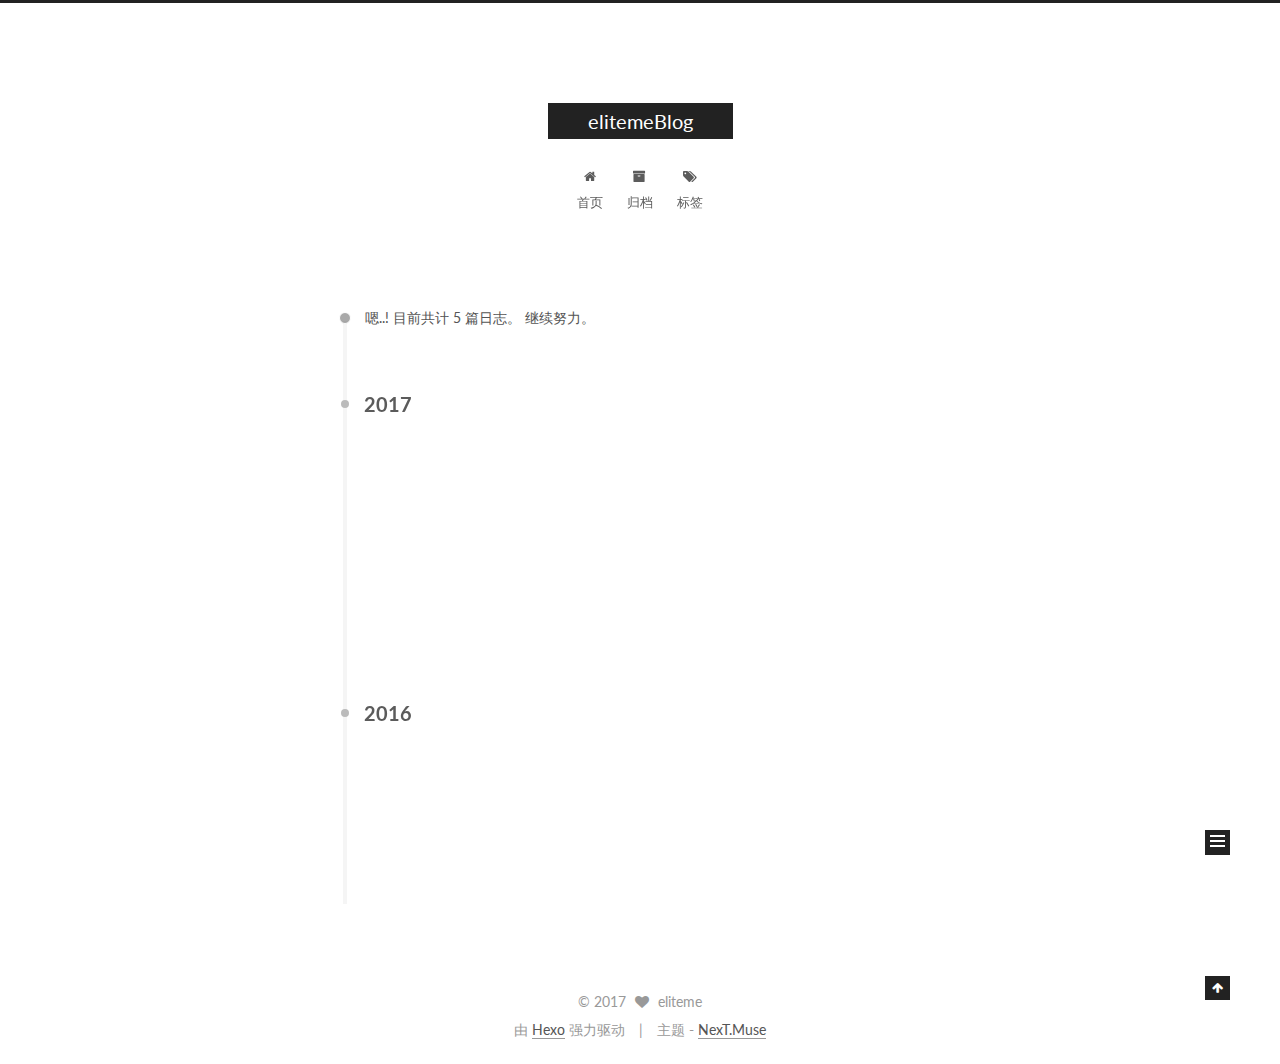
<file: archives/index.html>
<!doctype html>



  


<html class="theme-next muse use-motion" lang="zh-Hans">
<head>
  <meta charset="UTF-8"/>
<meta http-equiv="X-UA-Compatible" content="IE=edge" />
<meta name="viewport" content="width=device-width, initial-scale=1, maximum-scale=1"/>



<meta http-equiv="Cache-Control" content="no-transform" />
<meta http-equiv="Cache-Control" content="no-siteapp" />












  
  
  <link href="/lib/fancybox/source/jquery.fancybox.css?v=2.1.5" rel="stylesheet" type="text/css" />




  
  
  
  

  
    
    
  

  

  

  

  

  
    
    
    <link href="//fonts.googleapis.com/css?family=Lato:300,300italic,400,400italic,700,700italic&subset=latin,latin-ext" rel="stylesheet" type="text/css">
  






<link href="/lib/font-awesome/css/font-awesome.min.css?v=4.6.2" rel="stylesheet" type="text/css" />

<link href="/css/main.css?v=5.1.0" rel="stylesheet" type="text/css" />


  <meta name="keywords" content="Hexo, NexT" />








  <link rel="shortcut icon" type="image/x-icon" href="/favicon.ico?v=5.1.0" />






<meta property="og:type" content="website">
<meta property="og:title" content="elitemeBlog">
<meta property="og:url" content="https://eliteme.github.io/archives/index.html">
<meta property="og:site_name" content="elitemeBlog">
<meta name="twitter:card" content="summary">
<meta name="twitter:title" content="elitemeBlog">



<script type="text/javascript" id="hexo.configurations">
  var NexT = window.NexT || {};
  var CONFIG = {
    root: '/',
    scheme: 'Muse',
    sidebar: {"position":"left","display":"post"},
    fancybox: true,
    motion: true,
    duoshuo: {
      userId: '0',
      author: '博主'
    },
    algolia: {
      applicationID: '',
      apiKey: '',
      indexName: '',
      hits: {"per_page":10},
      labels: {"input_placeholder":"Search for Posts","hits_empty":"We didn't find any results for the search: ${query}","hits_stats":"${hits} results found in ${time} ms"}
    }
  };
</script>



  <link rel="canonical" href="https://eliteme.github.io/archives/"/>





  <title> 归档 | elitemeBlog </title>
</head>

<body itemscope itemtype="http://schema.org/WebPage" lang="zh-Hans">

  










  
  
    
  

  <div class="container one-collumn sidebar-position-left  page-archive  ">
    <div class="headband"></div>

    <header id="header" class="header" itemscope itemtype="http://schema.org/WPHeader">
      <div class="header-inner"><div class="site-meta ">
  

  <div class="custom-logo-site-title">
    <a href="/"  class="brand" rel="start">
      <span class="logo-line-before"><i></i></span>
      <span class="site-title">elitemeBlog</span>
      <span class="logo-line-after"><i></i></span>
    </a>
  </div>
  <p class="site-subtitle"></p>
</div>

<div class="site-nav-toggle">
  <button>
    <span class="btn-bar"></span>
    <span class="btn-bar"></span>
    <span class="btn-bar"></span>
  </button>
</div>

<nav class="site-nav">
  

  
    <ul id="menu" class="menu">
      
        
        <li class="menu-item menu-item-home">
          <a href="/" rel="section">
            
              <i class="menu-item-icon fa fa-fw fa-home"></i> <br />
            
            首页
          </a>
        </li>
      
        
        <li class="menu-item menu-item-archives">
          <a href="/archives" rel="section">
            
              <i class="menu-item-icon fa fa-fw fa-archive"></i> <br />
            
            归档
          </a>
        </li>
      
        
        <li class="menu-item menu-item-tags">
          <a href="/tags" rel="section">
            
              <i class="menu-item-icon fa fa-fw fa-tags"></i> <br />
            
            标签
          </a>
        </li>
      

      
    </ul>
  

  
</nav>



 </div>
    </header>

    <main id="main" class="main">
      <div class="main-inner">
        <div class="content-wrap">
          <div id="content" class="content">
            

  <section id="posts" class="posts-collapse">
    <span class="archive-move-on"></span>

    <span class="archive-page-counter">
      
      
      
        
      
      嗯..! 目前共计 5 篇日志。 继续努力。
    </span>

    

      
      
      

      
        
        <div class="collection-title">
          <h2 class="archive-year motion-element" id="archive-year-2017">2017</h2>
        </div>
      
      

      

  <article class="post post-type-normal" itemscope itemtype="http://schema.org/Article">
    <header class="post-header">

      <h1 class="post-title">
        
            <a class="post-title-link" href="/2017/01/05/POP3收取邮件/" itemprop="url">
              
                <span itemprop="name">POP3收取邮件</span>
              
            </a>
        
      </h1>

      <div class="post-meta">
        <time class="post-time" itemprop="dateCreated"
              datetime="2017-01-05T18:16:53+08:00"
              content="2017-01-05" >
          01-05
        </time>
      </div>

    </header>
  </article>



    

      
      
      

      
      

      

  <article class="post post-type-normal" itemscope itemtype="http://schema.org/Article">
    <header class="post-header">

      <h1 class="post-title">
        
            <a class="post-title-link" href="/2017/01/05/SMTP发送邮件/" itemprop="url">
              
                <span itemprop="name">SMTP发送邮件</span>
              
            </a>
        
      </h1>

      <div class="post-meta">
        <time class="post-time" itemprop="dateCreated"
              datetime="2017-01-05T17:31:27+08:00"
              content="2017-01-05" >
          01-05
        </time>
      </div>

    </header>
  </article>



    

      
      
      

      
      

      

  <article class="post post-type-normal" itemscope itemtype="http://schema.org/Article">
    <header class="post-header">

      <h1 class="post-title">
        
            <a class="post-title-link" href="/2017/01/05/网络编程/" itemprop="url">
              
                <span itemprop="name">网络编程</span>
              
            </a>
        
      </h1>

      <div class="post-meta">
        <time class="post-time" itemprop="dateCreated"
              datetime="2017-01-05T15:18:28+08:00"
              content="2017-01-05" >
          01-05
        </time>
      </div>

    </header>
  </article>



    

      
      
      

      
        
        <div class="collection-title">
          <h2 class="archive-year motion-element" id="archive-year-2016">2016</h2>
        </div>
      
      

      

  <article class="post post-type-normal" itemscope itemtype="http://schema.org/Article">
    <header class="post-header">

      <h1 class="post-title">
        
            <a class="post-title-link" href="/2016/12/20/测试-1/" itemprop="url">
              
                <span itemprop="name">测试</span>
              
            </a>
        
      </h1>

      <div class="post-meta">
        <time class="post-time" itemprop="dateCreated"
              datetime="2016-12-20T13:49:27+08:00"
              content="2016-12-20" >
          12-20
        </time>
      </div>

    </header>
  </article>



    

      
      
      

      
      

      

  <article class="post post-type-normal" itemscope itemtype="http://schema.org/Article">
    <header class="post-header">

      <h1 class="post-title">
        
            <a class="post-title-link" href="/2016/12/20/hello-world/" itemprop="url">
              
                <span itemprop="name">Hello World</span>
              
            </a>
        
      </h1>

      <div class="post-meta">
        <time class="post-time" itemprop="dateCreated"
              datetime="2016-12-20T10:55:43+08:00"
              content="2016-12-20" >
          12-20
        </time>
      </div>

    </header>
  </article>



    

  </section>

  



          </div>
          


          

        </div>
        
          
  
  <div class="sidebar-toggle">
    <div class="sidebar-toggle-line-wrap">
      <span class="sidebar-toggle-line sidebar-toggle-line-first"></span>
      <span class="sidebar-toggle-line sidebar-toggle-line-middle"></span>
      <span class="sidebar-toggle-line sidebar-toggle-line-last"></span>
    </div>
  </div>

  <aside id="sidebar" class="sidebar">
    <div class="sidebar-inner">

      

      

      <section class="site-overview sidebar-panel sidebar-panel-active">
        <div class="site-author motion-element" itemprop="author" itemscope itemtype="http://schema.org/Person">
          <img class="site-author-image" itemprop="image"
               src="/images/avatar.gif"
               alt="eliteme" />
          <p class="site-author-name" itemprop="name">eliteme</p>
          <p class="site-description motion-element" itemprop="description"></p>
        </div>
        <nav class="site-state motion-element">
          <div class="site-state-item site-state-posts">
            <a href="/archives">
              <span class="site-state-item-count">5</span>
              <span class="site-state-item-name">日志</span>
            </a>
          </div>

          

          

        </nav>

        

        <div class="links-of-author motion-element">
          
        </div>

        
        

        
        

        


      </section>

      

    </div>
  </aside>


        
      </div>
    </main>

    <footer id="footer" class="footer">
      <div class="footer-inner">
        <div class="copyright" >
  
  &copy; 
  <span itemprop="copyrightYear">2017</span>
  <span class="with-love">
    <i class="fa fa-heart"></i>
  </span>
  <span class="author" itemprop="copyrightHolder">eliteme</span>
</div>


<div class="powered-by">
  由 <a class="theme-link" href="https://hexo.io">Hexo</a> 强力驱动
</div>

<div class="theme-info">
  主题 -
  <a class="theme-link" href="https://github.com/iissnan/hexo-theme-next">
    NexT.Muse
  </a>
</div>


        

        
      </div>
    </footer>

    <div class="back-to-top">
      <i class="fa fa-arrow-up"></i>
    </div>
  </div>

  

<script type="text/javascript">
  if (Object.prototype.toString.call(window.Promise) !== '[object Function]') {
    window.Promise = null;
  }
</script>









  



  
  <script type="text/javascript" src="/lib/jquery/index.js?v=2.1.3"></script>

  
  <script type="text/javascript" src="/lib/fastclick/lib/fastclick.min.js?v=1.0.6"></script>

  
  <script type="text/javascript" src="/lib/jquery_lazyload/jquery.lazyload.js?v=1.9.7"></script>

  
  <script type="text/javascript" src="/lib/velocity/velocity.min.js?v=1.2.1"></script>

  
  <script type="text/javascript" src="/lib/velocity/velocity.ui.min.js?v=1.2.1"></script>

  
  <script type="text/javascript" src="/lib/fancybox/source/jquery.fancybox.pack.js?v=2.1.5"></script>


  


  <script type="text/javascript" src="/js/src/utils.js?v=5.1.0"></script>

  <script type="text/javascript" src="/js/src/motion.js?v=5.1.0"></script>



  
  

  
  
    <script type="text/javascript" id="motion.page.archive">
      $('.archive-year').velocity('transition.slideLeftIn');
    </script>
  


  


  <script type="text/javascript" src="/js/src/bootstrap.js?v=5.1.0"></script>



  



  




	




  
  

  

  

  

  


</body>
</html>
</file>
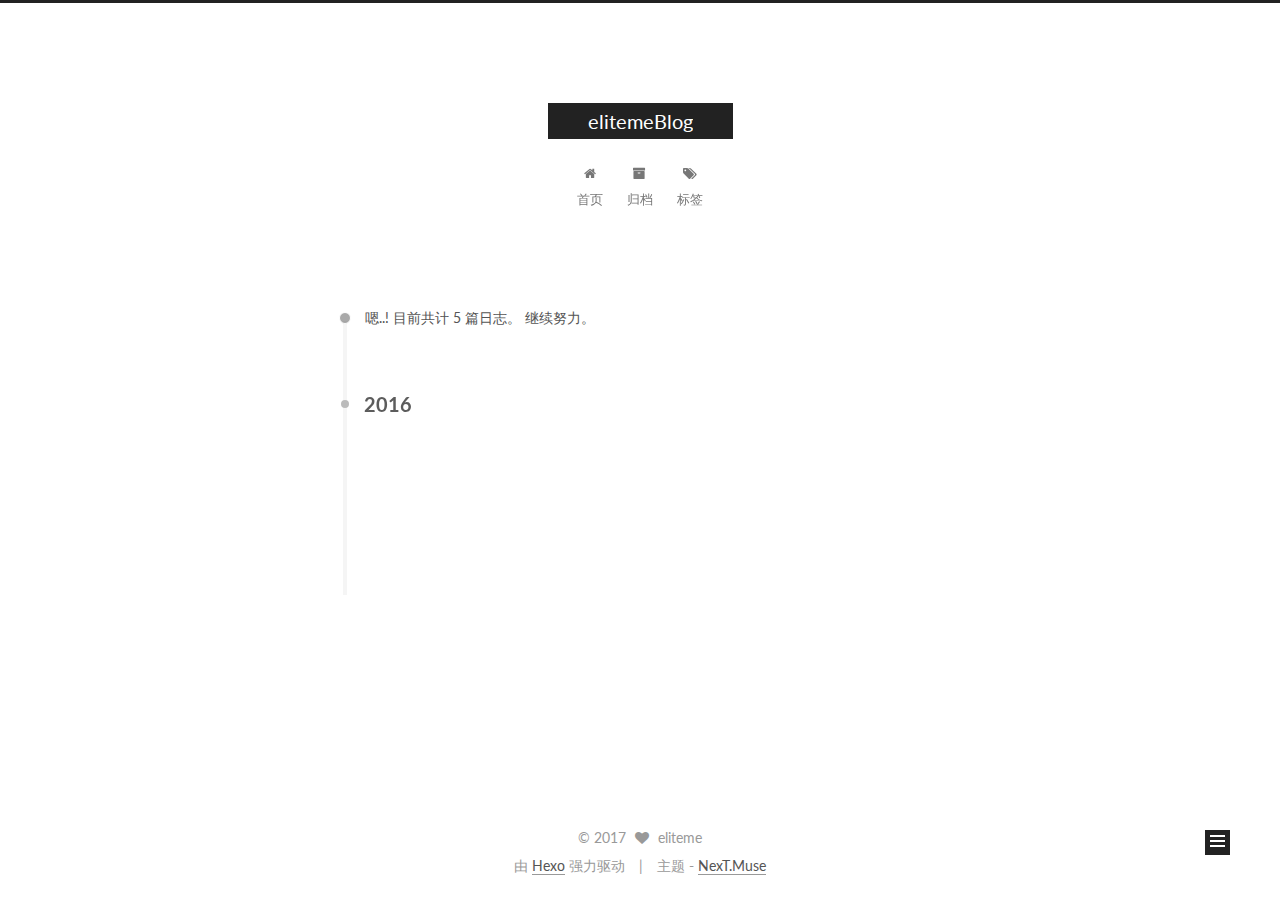
<file: archives/2016/index.html>
<!doctype html>



  


<html class="theme-next muse use-motion" lang="zh-Hans">
<head>
  <meta charset="UTF-8"/>
<meta http-equiv="X-UA-Compatible" content="IE=edge" />
<meta name="viewport" content="width=device-width, initial-scale=1, maximum-scale=1"/>



<meta http-equiv="Cache-Control" content="no-transform" />
<meta http-equiv="Cache-Control" content="no-siteapp" />












  
  
  <link href="/lib/fancybox/source/jquery.fancybox.css?v=2.1.5" rel="stylesheet" type="text/css" />




  
  
  
  

  
    
    
  

  

  

  

  

  
    
    
    <link href="//fonts.googleapis.com/css?family=Lato:300,300italic,400,400italic,700,700italic&subset=latin,latin-ext" rel="stylesheet" type="text/css">
  






<link href="/lib/font-awesome/css/font-awesome.min.css?v=4.6.2" rel="stylesheet" type="text/css" />

<link href="/css/main.css?v=5.1.0" rel="stylesheet" type="text/css" />


  <meta name="keywords" content="Hexo, NexT" />








  <link rel="shortcut icon" type="image/x-icon" href="/favicon.ico?v=5.1.0" />






<meta property="og:type" content="website">
<meta property="og:title" content="elitemeBlog">
<meta property="og:url" content="https://eliteme.github.io/archives/2016/index.html">
<meta property="og:site_name" content="elitemeBlog">
<meta name="twitter:card" content="summary">
<meta name="twitter:title" content="elitemeBlog">



<script type="text/javascript" id="hexo.configurations">
  var NexT = window.NexT || {};
  var CONFIG = {
    root: '/',
    scheme: 'Muse',
    sidebar: {"position":"left","display":"post"},
    fancybox: true,
    motion: true,
    duoshuo: {
      userId: '0',
      author: '博主'
    },
    algolia: {
      applicationID: '',
      apiKey: '',
      indexName: '',
      hits: {"per_page":10},
      labels: {"input_placeholder":"Search for Posts","hits_empty":"We didn't find any results for the search: ${query}","hits_stats":"${hits} results found in ${time} ms"}
    }
  };
</script>



  <link rel="canonical" href="https://eliteme.github.io/archives/2016/"/>





  <title> 归档 | elitemeBlog </title>
</head>

<body itemscope itemtype="http://schema.org/WebPage" lang="zh-Hans">

  










  
  
    
  

  <div class="container one-collumn sidebar-position-left  page-archive  ">
    <div class="headband"></div>

    <header id="header" class="header" itemscope itemtype="http://schema.org/WPHeader">
      <div class="header-inner"><div class="site-meta ">
  

  <div class="custom-logo-site-title">
    <a href="/"  class="brand" rel="start">
      <span class="logo-line-before"><i></i></span>
      <span class="site-title">elitemeBlog</span>
      <span class="logo-line-after"><i></i></span>
    </a>
  </div>
  <p class="site-subtitle"></p>
</div>

<div class="site-nav-toggle">
  <button>
    <span class="btn-bar"></span>
    <span class="btn-bar"></span>
    <span class="btn-bar"></span>
  </button>
</div>

<nav class="site-nav">
  

  
    <ul id="menu" class="menu">
      
        
        <li class="menu-item menu-item-home">
          <a href="/" rel="section">
            
              <i class="menu-item-icon fa fa-fw fa-home"></i> <br />
            
            首页
          </a>
        </li>
      
        
        <li class="menu-item menu-item-archives">
          <a href="/archives" rel="section">
            
              <i class="menu-item-icon fa fa-fw fa-archive"></i> <br />
            
            归档
          </a>
        </li>
      
        
        <li class="menu-item menu-item-tags">
          <a href="/tags" rel="section">
            
              <i class="menu-item-icon fa fa-fw fa-tags"></i> <br />
            
            标签
          </a>
        </li>
      

      
    </ul>
  

  
</nav>



 </div>
    </header>

    <main id="main" class="main">
      <div class="main-inner">
        <div class="content-wrap">
          <div id="content" class="content">
            

  <section id="posts" class="posts-collapse">
    <span class="archive-move-on"></span>

    <span class="archive-page-counter">
      
      
      
        
      
      嗯..! 目前共计 5 篇日志。 继续努力。
    </span>

    

      
      
      

      
        
        <div class="collection-title">
          <h2 class="archive-year motion-element" id="archive-year-2016">2016</h2>
        </div>
      
      

      

  <article class="post post-type-normal" itemscope itemtype="http://schema.org/Article">
    <header class="post-header">

      <h1 class="post-title">
        
            <a class="post-title-link" href="/2016/12/20/测试-1/" itemprop="url">
              
                <span itemprop="name">测试</span>
              
            </a>
        
      </h1>

      <div class="post-meta">
        <time class="post-time" itemprop="dateCreated"
              datetime="2016-12-20T13:49:27+08:00"
              content="2016-12-20" >
          12-20
        </time>
      </div>

    </header>
  </article>



    

      
      
      

      
      

      

  <article class="post post-type-normal" itemscope itemtype="http://schema.org/Article">
    <header class="post-header">

      <h1 class="post-title">
        
            <a class="post-title-link" href="/2016/12/20/hello-world/" itemprop="url">
              
                <span itemprop="name">Hello World</span>
              
            </a>
        
      </h1>

      <div class="post-meta">
        <time class="post-time" itemprop="dateCreated"
              datetime="2016-12-20T10:55:43+08:00"
              content="2016-12-20" >
          12-20
        </time>
      </div>

    </header>
  </article>



    

  </section>

  



          </div>
          


          

        </div>
        
          
  
  <div class="sidebar-toggle">
    <div class="sidebar-toggle-line-wrap">
      <span class="sidebar-toggle-line sidebar-toggle-line-first"></span>
      <span class="sidebar-toggle-line sidebar-toggle-line-middle"></span>
      <span class="sidebar-toggle-line sidebar-toggle-line-last"></span>
    </div>
  </div>

  <aside id="sidebar" class="sidebar">
    <div class="sidebar-inner">

      

      

      <section class="site-overview sidebar-panel sidebar-panel-active">
        <div class="site-author motion-element" itemprop="author" itemscope itemtype="http://schema.org/Person">
          <img class="site-author-image" itemprop="image"
               src="/images/avatar.gif"
               alt="eliteme" />
          <p class="site-author-name" itemprop="name">eliteme</p>
          <p class="site-description motion-element" itemprop="description"></p>
        </div>
        <nav class="site-state motion-element">
          <div class="site-state-item site-state-posts">
            <a href="/archives">
              <span class="site-state-item-count">5</span>
              <span class="site-state-item-name">日志</span>
            </a>
          </div>

          

          

        </nav>

        

        <div class="links-of-author motion-element">
          
        </div>

        
        

        
        

        


      </section>

      

    </div>
  </aside>


        
      </div>
    </main>

    <footer id="footer" class="footer">
      <div class="footer-inner">
        <div class="copyright" >
  
  &copy; 
  <span itemprop="copyrightYear">2017</span>
  <span class="with-love">
    <i class="fa fa-heart"></i>
  </span>
  <span class="author" itemprop="copyrightHolder">eliteme</span>
</div>


<div class="powered-by">
  由 <a class="theme-link" href="https://hexo.io">Hexo</a> 强力驱动
</div>

<div class="theme-info">
  主题 -
  <a class="theme-link" href="https://github.com/iissnan/hexo-theme-next">
    NexT.Muse
  </a>
</div>


        

        
      </div>
    </footer>

    <div class="back-to-top">
      <i class="fa fa-arrow-up"></i>
    </div>
  </div>

  

<script type="text/javascript">
  if (Object.prototype.toString.call(window.Promise) !== '[object Function]') {
    window.Promise = null;
  }
</script>









  



  
  <script type="text/javascript" src="/lib/jquery/index.js?v=2.1.3"></script>

  
  <script type="text/javascript" src="/lib/fastclick/lib/fastclick.min.js?v=1.0.6"></script>

  
  <script type="text/javascript" src="/lib/jquery_lazyload/jquery.lazyload.js?v=1.9.7"></script>

  
  <script type="text/javascript" src="/lib/velocity/velocity.min.js?v=1.2.1"></script>

  
  <script type="text/javascript" src="/lib/velocity/velocity.ui.min.js?v=1.2.1"></script>

  
  <script type="text/javascript" src="/lib/fancybox/source/jquery.fancybox.pack.js?v=2.1.5"></script>


  


  <script type="text/javascript" src="/js/src/utils.js?v=5.1.0"></script>

  <script type="text/javascript" src="/js/src/motion.js?v=5.1.0"></script>



  
  

  
  
    <script type="text/javascript" id="motion.page.archive">
      $('.archive-year').velocity('transition.slideLeftIn');
    </script>
  


  


  <script type="text/javascript" src="/js/src/bootstrap.js?v=5.1.0"></script>



  



  




	




  
  

  

  

  

  


</body>
</html>
</file>
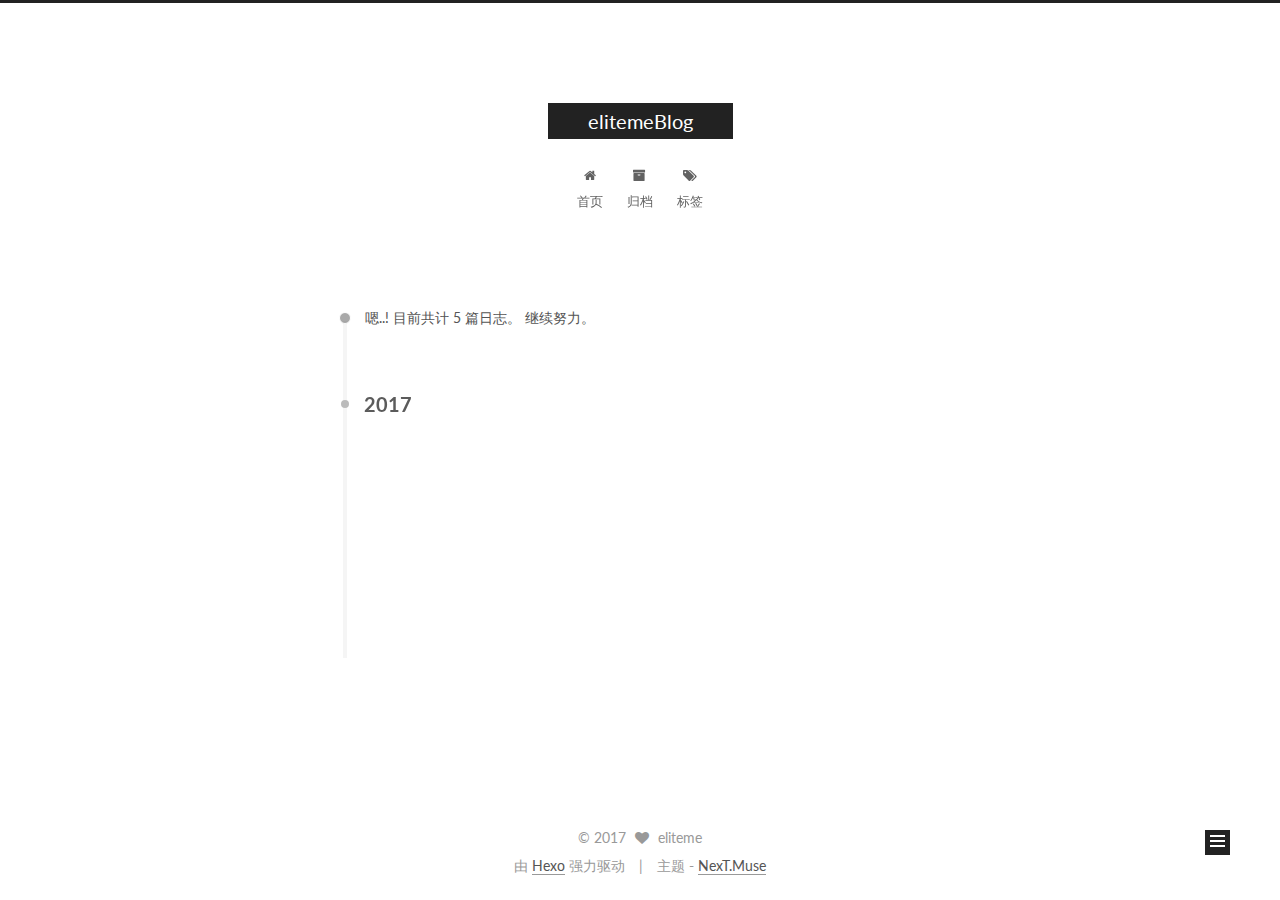
<file: archives/2017/index.html>
<!doctype html>



  


<html class="theme-next muse use-motion" lang="zh-Hans">
<head>
  <meta charset="UTF-8"/>
<meta http-equiv="X-UA-Compatible" content="IE=edge" />
<meta name="viewport" content="width=device-width, initial-scale=1, maximum-scale=1"/>



<meta http-equiv="Cache-Control" content="no-transform" />
<meta http-equiv="Cache-Control" content="no-siteapp" />












  
  
  <link href="/lib/fancybox/source/jquery.fancybox.css?v=2.1.5" rel="stylesheet" type="text/css" />




  
  
  
  

  
    
    
  

  

  

  

  

  
    
    
    <link href="//fonts.googleapis.com/css?family=Lato:300,300italic,400,400italic,700,700italic&subset=latin,latin-ext" rel="stylesheet" type="text/css">
  






<link href="/lib/font-awesome/css/font-awesome.min.css?v=4.6.2" rel="stylesheet" type="text/css" />

<link href="/css/main.css?v=5.1.0" rel="stylesheet" type="text/css" />


  <meta name="keywords" content="Hexo, NexT" />








  <link rel="shortcut icon" type="image/x-icon" href="/favicon.ico?v=5.1.0" />






<meta property="og:type" content="website">
<meta property="og:title" content="elitemeBlog">
<meta property="og:url" content="https://eliteme.github.io/archives/2017/index.html">
<meta property="og:site_name" content="elitemeBlog">
<meta name="twitter:card" content="summary">
<meta name="twitter:title" content="elitemeBlog">



<script type="text/javascript" id="hexo.configurations">
  var NexT = window.NexT || {};
  var CONFIG = {
    root: '/',
    scheme: 'Muse',
    sidebar: {"position":"left","display":"post"},
    fancybox: true,
    motion: true,
    duoshuo: {
      userId: '0',
      author: '博主'
    },
    algolia: {
      applicationID: '',
      apiKey: '',
      indexName: '',
      hits: {"per_page":10},
      labels: {"input_placeholder":"Search for Posts","hits_empty":"We didn't find any results for the search: ${query}","hits_stats":"${hits} results found in ${time} ms"}
    }
  };
</script>



  <link rel="canonical" href="https://eliteme.github.io/archives/2017/"/>





  <title> 归档 | elitemeBlog </title>
</head>

<body itemscope itemtype="http://schema.org/WebPage" lang="zh-Hans">

  










  
  
    
  

  <div class="container one-collumn sidebar-position-left  page-archive  ">
    <div class="headband"></div>

    <header id="header" class="header" itemscope itemtype="http://schema.org/WPHeader">
      <div class="header-inner"><div class="site-meta ">
  

  <div class="custom-logo-site-title">
    <a href="/"  class="brand" rel="start">
      <span class="logo-line-before"><i></i></span>
      <span class="site-title">elitemeBlog</span>
      <span class="logo-line-after"><i></i></span>
    </a>
  </div>
  <p class="site-subtitle"></p>
</div>

<div class="site-nav-toggle">
  <button>
    <span class="btn-bar"></span>
    <span class="btn-bar"></span>
    <span class="btn-bar"></span>
  </button>
</div>

<nav class="site-nav">
  

  
    <ul id="menu" class="menu">
      
        
        <li class="menu-item menu-item-home">
          <a href="/" rel="section">
            
              <i class="menu-item-icon fa fa-fw fa-home"></i> <br />
            
            首页
          </a>
        </li>
      
        
        <li class="menu-item menu-item-archives">
          <a href="/archives" rel="section">
            
              <i class="menu-item-icon fa fa-fw fa-archive"></i> <br />
            
            归档
          </a>
        </li>
      
        
        <li class="menu-item menu-item-tags">
          <a href="/tags" rel="section">
            
              <i class="menu-item-icon fa fa-fw fa-tags"></i> <br />
            
            标签
          </a>
        </li>
      

      
    </ul>
  

  
</nav>



 </div>
    </header>

    <main id="main" class="main">
      <div class="main-inner">
        <div class="content-wrap">
          <div id="content" class="content">
            

  <section id="posts" class="posts-collapse">
    <span class="archive-move-on"></span>

    <span class="archive-page-counter">
      
      
      
        
      
      嗯..! 目前共计 5 篇日志。 继续努力。
    </span>

    

      
      
      

      
        
        <div class="collection-title">
          <h2 class="archive-year motion-element" id="archive-year-2017">2017</h2>
        </div>
      
      

      

  <article class="post post-type-normal" itemscope itemtype="http://schema.org/Article">
    <header class="post-header">

      <h1 class="post-title">
        
            <a class="post-title-link" href="/2017/01/05/POP3收取邮件/" itemprop="url">
              
                <span itemprop="name">POP3收取邮件</span>
              
            </a>
        
      </h1>

      <div class="post-meta">
        <time class="post-time" itemprop="dateCreated"
              datetime="2017-01-05T18:16:53+08:00"
              content="2017-01-05" >
          01-05
        </time>
      </div>

    </header>
  </article>



    

      
      
      

      
      

      

  <article class="post post-type-normal" itemscope itemtype="http://schema.org/Article">
    <header class="post-header">

      <h1 class="post-title">
        
            <a class="post-title-link" href="/2017/01/05/SMTP发送邮件/" itemprop="url">
              
                <span itemprop="name">SMTP发送邮件</span>
              
            </a>
        
      </h1>

      <div class="post-meta">
        <time class="post-time" itemprop="dateCreated"
              datetime="2017-01-05T17:31:27+08:00"
              content="2017-01-05" >
          01-05
        </time>
      </div>

    </header>
  </article>



    

      
      
      

      
      

      

  <article class="post post-type-normal" itemscope itemtype="http://schema.org/Article">
    <header class="post-header">

      <h1 class="post-title">
        
            <a class="post-title-link" href="/2017/01/05/网络编程/" itemprop="url">
              
                <span itemprop="name">网络编程</span>
              
            </a>
        
      </h1>

      <div class="post-meta">
        <time class="post-time" itemprop="dateCreated"
              datetime="2017-01-05T15:18:28+08:00"
              content="2017-01-05" >
          01-05
        </time>
      </div>

    </header>
  </article>



    

  </section>

  



          </div>
          


          

        </div>
        
          
  
  <div class="sidebar-toggle">
    <div class="sidebar-toggle-line-wrap">
      <span class="sidebar-toggle-line sidebar-toggle-line-first"></span>
      <span class="sidebar-toggle-line sidebar-toggle-line-middle"></span>
      <span class="sidebar-toggle-line sidebar-toggle-line-last"></span>
    </div>
  </div>

  <aside id="sidebar" class="sidebar">
    <div class="sidebar-inner">

      

      

      <section class="site-overview sidebar-panel sidebar-panel-active">
        <div class="site-author motion-element" itemprop="author" itemscope itemtype="http://schema.org/Person">
          <img class="site-author-image" itemprop="image"
               src="/images/avatar.gif"
               alt="eliteme" />
          <p class="site-author-name" itemprop="name">eliteme</p>
          <p class="site-description motion-element" itemprop="description"></p>
        </div>
        <nav class="site-state motion-element">
          <div class="site-state-item site-state-posts">
            <a href="/archives">
              <span class="site-state-item-count">5</span>
              <span class="site-state-item-name">日志</span>
            </a>
          </div>

          

          

        </nav>

        

        <div class="links-of-author motion-element">
          
        </div>

        
        

        
        

        


      </section>

      

    </div>
  </aside>


        
      </div>
    </main>

    <footer id="footer" class="footer">
      <div class="footer-inner">
        <div class="copyright" >
  
  &copy; 
  <span itemprop="copyrightYear">2017</span>
  <span class="with-love">
    <i class="fa fa-heart"></i>
  </span>
  <span class="author" itemprop="copyrightHolder">eliteme</span>
</div>


<div class="powered-by">
  由 <a class="theme-link" href="https://hexo.io">Hexo</a> 强力驱动
</div>

<div class="theme-info">
  主题 -
  <a class="theme-link" href="https://github.com/iissnan/hexo-theme-next">
    NexT.Muse
  </a>
</div>


        

        
      </div>
    </footer>

    <div class="back-to-top">
      <i class="fa fa-arrow-up"></i>
    </div>
  </div>

  

<script type="text/javascript">
  if (Object.prototype.toString.call(window.Promise) !== '[object Function]') {
    window.Promise = null;
  }
</script>









  



  
  <script type="text/javascript" src="/lib/jquery/index.js?v=2.1.3"></script>

  
  <script type="text/javascript" src="/lib/fastclick/lib/fastclick.min.js?v=1.0.6"></script>

  
  <script type="text/javascript" src="/lib/jquery_lazyload/jquery.lazyload.js?v=1.9.7"></script>

  
  <script type="text/javascript" src="/lib/velocity/velocity.min.js?v=1.2.1"></script>

  
  <script type="text/javascript" src="/lib/velocity/velocity.ui.min.js?v=1.2.1"></script>

  
  <script type="text/javascript" src="/lib/fancybox/source/jquery.fancybox.pack.js?v=2.1.5"></script>


  


  <script type="text/javascript" src="/js/src/utils.js?v=5.1.0"></script>

  <script type="text/javascript" src="/js/src/motion.js?v=5.1.0"></script>



  
  

  
  
    <script type="text/javascript" id="motion.page.archive">
      $('.archive-year').velocity('transition.slideLeftIn');
    </script>
  


  


  <script type="text/javascript" src="/js/src/bootstrap.js?v=5.1.0"></script>



  



  




	




  
  

  

  

  

  


</body>
</html>
</file>
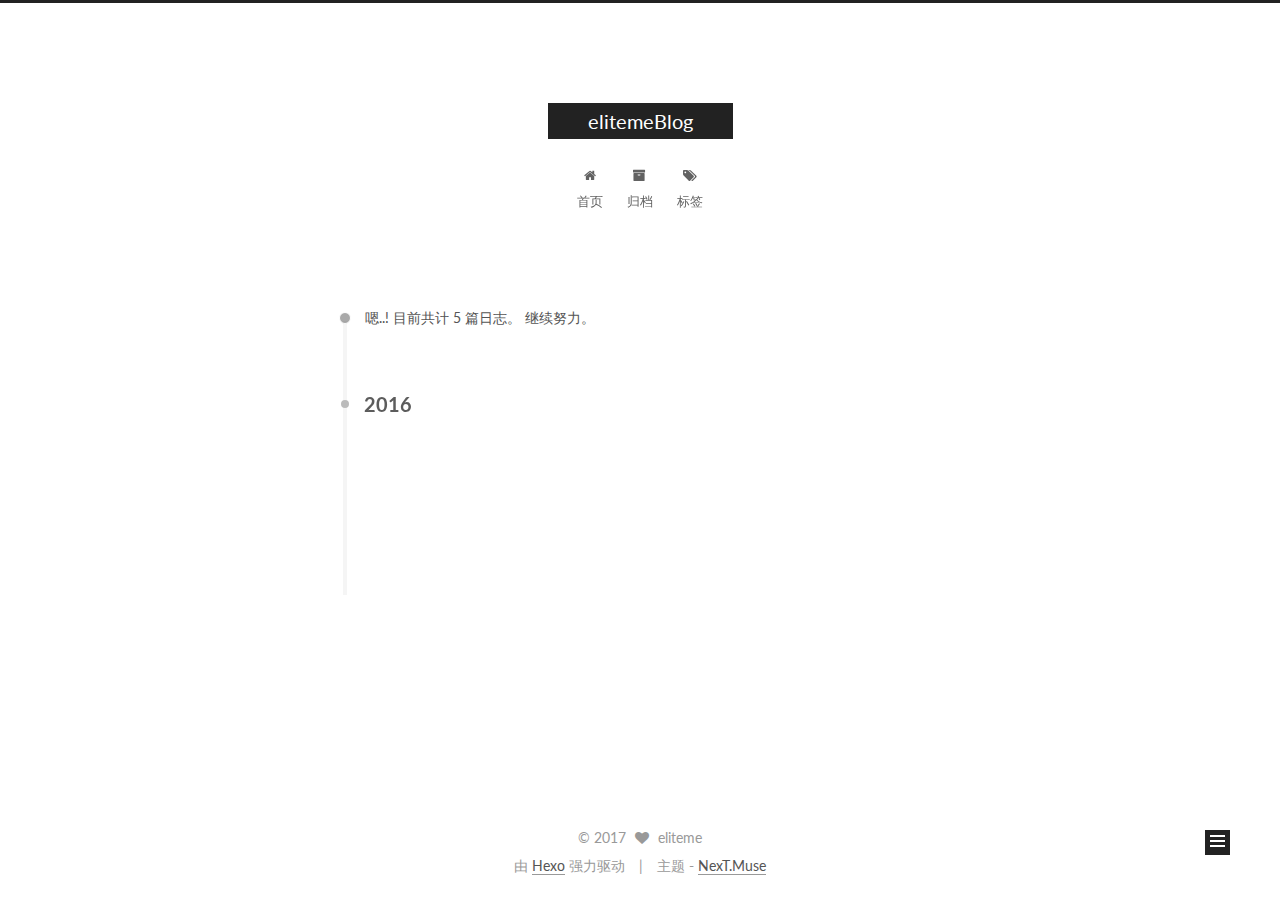
<file: archives/2016/12/index.html>
<!doctype html>



  


<html class="theme-next muse use-motion" lang="zh-Hans">
<head>
  <meta charset="UTF-8"/>
<meta http-equiv="X-UA-Compatible" content="IE=edge" />
<meta name="viewport" content="width=device-width, initial-scale=1, maximum-scale=1"/>



<meta http-equiv="Cache-Control" content="no-transform" />
<meta http-equiv="Cache-Control" content="no-siteapp" />












  
  
  <link href="/lib/fancybox/source/jquery.fancybox.css?v=2.1.5" rel="stylesheet" type="text/css" />




  
  
  
  

  
    
    
  

  

  

  

  

  
    
    
    <link href="//fonts.googleapis.com/css?family=Lato:300,300italic,400,400italic,700,700italic&subset=latin,latin-ext" rel="stylesheet" type="text/css">
  






<link href="/lib/font-awesome/css/font-awesome.min.css?v=4.6.2" rel="stylesheet" type="text/css" />

<link href="/css/main.css?v=5.1.0" rel="stylesheet" type="text/css" />


  <meta name="keywords" content="Hexo, NexT" />








  <link rel="shortcut icon" type="image/x-icon" href="/favicon.ico?v=5.1.0" />






<meta property="og:type" content="website">
<meta property="og:title" content="elitemeBlog">
<meta property="og:url" content="https://eliteme.github.io/archives/2016/12/index.html">
<meta property="og:site_name" content="elitemeBlog">
<meta name="twitter:card" content="summary">
<meta name="twitter:title" content="elitemeBlog">



<script type="text/javascript" id="hexo.configurations">
  var NexT = window.NexT || {};
  var CONFIG = {
    root: '/',
    scheme: 'Muse',
    sidebar: {"position":"left","display":"post"},
    fancybox: true,
    motion: true,
    duoshuo: {
      userId: '0',
      author: '博主'
    },
    algolia: {
      applicationID: '',
      apiKey: '',
      indexName: '',
      hits: {"per_page":10},
      labels: {"input_placeholder":"Search for Posts","hits_empty":"We didn't find any results for the search: ${query}","hits_stats":"${hits} results found in ${time} ms"}
    }
  };
</script>



  <link rel="canonical" href="https://eliteme.github.io/archives/2016/12/"/>





  <title> 归档 | elitemeBlog </title>
</head>

<body itemscope itemtype="http://schema.org/WebPage" lang="zh-Hans">

  










  
  
    
  

  <div class="container one-collumn sidebar-position-left  page-archive  ">
    <div class="headband"></div>

    <header id="header" class="header" itemscope itemtype="http://schema.org/WPHeader">
      <div class="header-inner"><div class="site-meta ">
  

  <div class="custom-logo-site-title">
    <a href="/"  class="brand" rel="start">
      <span class="logo-line-before"><i></i></span>
      <span class="site-title">elitemeBlog</span>
      <span class="logo-line-after"><i></i></span>
    </a>
  </div>
  <p class="site-subtitle"></p>
</div>

<div class="site-nav-toggle">
  <button>
    <span class="btn-bar"></span>
    <span class="btn-bar"></span>
    <span class="btn-bar"></span>
  </button>
</div>

<nav class="site-nav">
  

  
    <ul id="menu" class="menu">
      
        
        <li class="menu-item menu-item-home">
          <a href="/" rel="section">
            
              <i class="menu-item-icon fa fa-fw fa-home"></i> <br />
            
            首页
          </a>
        </li>
      
        
        <li class="menu-item menu-item-archives">
          <a href="/archives" rel="section">
            
              <i class="menu-item-icon fa fa-fw fa-archive"></i> <br />
            
            归档
          </a>
        </li>
      
        
        <li class="menu-item menu-item-tags">
          <a href="/tags" rel="section">
            
              <i class="menu-item-icon fa fa-fw fa-tags"></i> <br />
            
            标签
          </a>
        </li>
      

      
    </ul>
  

  
</nav>



 </div>
    </header>

    <main id="main" class="main">
      <div class="main-inner">
        <div class="content-wrap">
          <div id="content" class="content">
            

  <section id="posts" class="posts-collapse">
    <span class="archive-move-on"></span>

    <span class="archive-page-counter">
      
      
      
        
      
      嗯..! 目前共计 5 篇日志。 继续努力。
    </span>

    

      
      
      

      
        
        <div class="collection-title">
          <h2 class="archive-year motion-element" id="archive-year-2016">2016</h2>
        </div>
      
      

      

  <article class="post post-type-normal" itemscope itemtype="http://schema.org/Article">
    <header class="post-header">

      <h1 class="post-title">
        
            <a class="post-title-link" href="/2016/12/20/测试-1/" itemprop="url">
              
                <span itemprop="name">测试</span>
              
            </a>
        
      </h1>

      <div class="post-meta">
        <time class="post-time" itemprop="dateCreated"
              datetime="2016-12-20T13:49:27+08:00"
              content="2016-12-20" >
          12-20
        </time>
      </div>

    </header>
  </article>



    

      
      
      

      
      

      

  <article class="post post-type-normal" itemscope itemtype="http://schema.org/Article">
    <header class="post-header">

      <h1 class="post-title">
        
            <a class="post-title-link" href="/2016/12/20/hello-world/" itemprop="url">
              
                <span itemprop="name">Hello World</span>
              
            </a>
        
      </h1>

      <div class="post-meta">
        <time class="post-time" itemprop="dateCreated"
              datetime="2016-12-20T10:55:43+08:00"
              content="2016-12-20" >
          12-20
        </time>
      </div>

    </header>
  </article>



    

  </section>

  



          </div>
          


          

        </div>
        
          
  
  <div class="sidebar-toggle">
    <div class="sidebar-toggle-line-wrap">
      <span class="sidebar-toggle-line sidebar-toggle-line-first"></span>
      <span class="sidebar-toggle-line sidebar-toggle-line-middle"></span>
      <span class="sidebar-toggle-line sidebar-toggle-line-last"></span>
    </div>
  </div>

  <aside id="sidebar" class="sidebar">
    <div class="sidebar-inner">

      

      

      <section class="site-overview sidebar-panel sidebar-panel-active">
        <div class="site-author motion-element" itemprop="author" itemscope itemtype="http://schema.org/Person">
          <img class="site-author-image" itemprop="image"
               src="/images/avatar.gif"
               alt="eliteme" />
          <p class="site-author-name" itemprop="name">eliteme</p>
          <p class="site-description motion-element" itemprop="description"></p>
        </div>
        <nav class="site-state motion-element">
          <div class="site-state-item site-state-posts">
            <a href="/archives">
              <span class="site-state-item-count">5</span>
              <span class="site-state-item-name">日志</span>
            </a>
          </div>

          

          

        </nav>

        

        <div class="links-of-author motion-element">
          
        </div>

        
        

        
        

        


      </section>

      

    </div>
  </aside>


        
      </div>
    </main>

    <footer id="footer" class="footer">
      <div class="footer-inner">
        <div class="copyright" >
  
  &copy; 
  <span itemprop="copyrightYear">2017</span>
  <span class="with-love">
    <i class="fa fa-heart"></i>
  </span>
  <span class="author" itemprop="copyrightHolder">eliteme</span>
</div>


<div class="powered-by">
  由 <a class="theme-link" href="https://hexo.io">Hexo</a> 强力驱动
</div>

<div class="theme-info">
  主题 -
  <a class="theme-link" href="https://github.com/iissnan/hexo-theme-next">
    NexT.Muse
  </a>
</div>


        

        
      </div>
    </footer>

    <div class="back-to-top">
      <i class="fa fa-arrow-up"></i>
    </div>
  </div>

  

<script type="text/javascript">
  if (Object.prototype.toString.call(window.Promise) !== '[object Function]') {
    window.Promise = null;
  }
</script>









  



  
  <script type="text/javascript" src="/lib/jquery/index.js?v=2.1.3"></script>

  
  <script type="text/javascript" src="/lib/fastclick/lib/fastclick.min.js?v=1.0.6"></script>

  
  <script type="text/javascript" src="/lib/jquery_lazyload/jquery.lazyload.js?v=1.9.7"></script>

  
  <script type="text/javascript" src="/lib/velocity/velocity.min.js?v=1.2.1"></script>

  
  <script type="text/javascript" src="/lib/velocity/velocity.ui.min.js?v=1.2.1"></script>

  
  <script type="text/javascript" src="/lib/fancybox/source/jquery.fancybox.pack.js?v=2.1.5"></script>


  


  <script type="text/javascript" src="/js/src/utils.js?v=5.1.0"></script>

  <script type="text/javascript" src="/js/src/motion.js?v=5.1.0"></script>



  
  

  
  
    <script type="text/javascript" id="motion.page.archive">
      $('.archive-year').velocity('transition.slideLeftIn');
    </script>
  


  


  <script type="text/javascript" src="/js/src/bootstrap.js?v=5.1.0"></script>



  



  




	




  
  

  

  

  

  


</body>
</html>
</file>
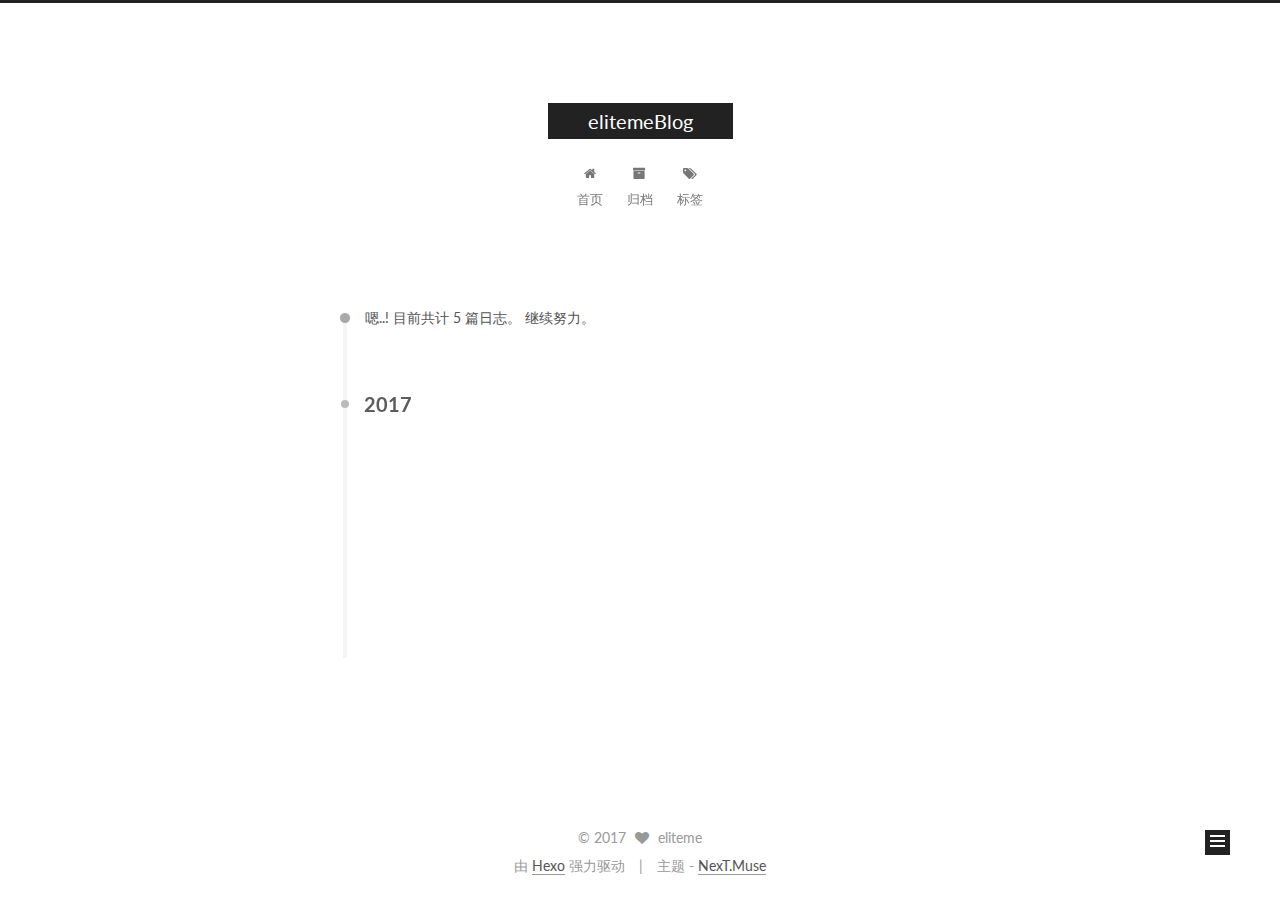
<file: archives/2017/01/index.html>
<!doctype html>



  


<html class="theme-next muse use-motion" lang="zh-Hans">
<head>
  <meta charset="UTF-8"/>
<meta http-equiv="X-UA-Compatible" content="IE=edge" />
<meta name="viewport" content="width=device-width, initial-scale=1, maximum-scale=1"/>



<meta http-equiv="Cache-Control" content="no-transform" />
<meta http-equiv="Cache-Control" content="no-siteapp" />












  
  
  <link href="/lib/fancybox/source/jquery.fancybox.css?v=2.1.5" rel="stylesheet" type="text/css" />




  
  
  
  

  
    
    
  

  

  

  

  

  
    
    
    <link href="//fonts.googleapis.com/css?family=Lato:300,300italic,400,400italic,700,700italic&subset=latin,latin-ext" rel="stylesheet" type="text/css">
  






<link href="/lib/font-awesome/css/font-awesome.min.css?v=4.6.2" rel="stylesheet" type="text/css" />

<link href="/css/main.css?v=5.1.0" rel="stylesheet" type="text/css" />


  <meta name="keywords" content="Hexo, NexT" />








  <link rel="shortcut icon" type="image/x-icon" href="/favicon.ico?v=5.1.0" />






<meta property="og:type" content="website">
<meta property="og:title" content="elitemeBlog">
<meta property="og:url" content="https://eliteme.github.io/archives/2017/01/index.html">
<meta property="og:site_name" content="elitemeBlog">
<meta name="twitter:card" content="summary">
<meta name="twitter:title" content="elitemeBlog">



<script type="text/javascript" id="hexo.configurations">
  var NexT = window.NexT || {};
  var CONFIG = {
    root: '/',
    scheme: 'Muse',
    sidebar: {"position":"left","display":"post"},
    fancybox: true,
    motion: true,
    duoshuo: {
      userId: '0',
      author: '博主'
    },
    algolia: {
      applicationID: '',
      apiKey: '',
      indexName: '',
      hits: {"per_page":10},
      labels: {"input_placeholder":"Search for Posts","hits_empty":"We didn't find any results for the search: ${query}","hits_stats":"${hits} results found in ${time} ms"}
    }
  };
</script>



  <link rel="canonical" href="https://eliteme.github.io/archives/2017/01/"/>





  <title> 归档 | elitemeBlog </title>
</head>

<body itemscope itemtype="http://schema.org/WebPage" lang="zh-Hans">

  










  
  
    
  

  <div class="container one-collumn sidebar-position-left  page-archive  ">
    <div class="headband"></div>

    <header id="header" class="header" itemscope itemtype="http://schema.org/WPHeader">
      <div class="header-inner"><div class="site-meta ">
  

  <div class="custom-logo-site-title">
    <a href="/"  class="brand" rel="start">
      <span class="logo-line-before"><i></i></span>
      <span class="site-title">elitemeBlog</span>
      <span class="logo-line-after"><i></i></span>
    </a>
  </div>
  <p class="site-subtitle"></p>
</div>

<div class="site-nav-toggle">
  <button>
    <span class="btn-bar"></span>
    <span class="btn-bar"></span>
    <span class="btn-bar"></span>
  </button>
</div>

<nav class="site-nav">
  

  
    <ul id="menu" class="menu">
      
        
        <li class="menu-item menu-item-home">
          <a href="/" rel="section">
            
              <i class="menu-item-icon fa fa-fw fa-home"></i> <br />
            
            首页
          </a>
        </li>
      
        
        <li class="menu-item menu-item-archives">
          <a href="/archives" rel="section">
            
              <i class="menu-item-icon fa fa-fw fa-archive"></i> <br />
            
            归档
          </a>
        </li>
      
        
        <li class="menu-item menu-item-tags">
          <a href="/tags" rel="section">
            
              <i class="menu-item-icon fa fa-fw fa-tags"></i> <br />
            
            标签
          </a>
        </li>
      

      
    </ul>
  

  
</nav>



 </div>
    </header>

    <main id="main" class="main">
      <div class="main-inner">
        <div class="content-wrap">
          <div id="content" class="content">
            

  <section id="posts" class="posts-collapse">
    <span class="archive-move-on"></span>

    <span class="archive-page-counter">
      
      
      
        
      
      嗯..! 目前共计 5 篇日志。 继续努力。
    </span>

    

      
      
      

      
        
        <div class="collection-title">
          <h2 class="archive-year motion-element" id="archive-year-2017">2017</h2>
        </div>
      
      

      

  <article class="post post-type-normal" itemscope itemtype="http://schema.org/Article">
    <header class="post-header">

      <h1 class="post-title">
        
            <a class="post-title-link" href="/2017/01/05/POP3收取邮件/" itemprop="url">
              
                <span itemprop="name">POP3收取邮件</span>
              
            </a>
        
      </h1>

      <div class="post-meta">
        <time class="post-time" itemprop="dateCreated"
              datetime="2017-01-05T18:16:53+08:00"
              content="2017-01-05" >
          01-05
        </time>
      </div>

    </header>
  </article>



    

      
      
      

      
      

      

  <article class="post post-type-normal" itemscope itemtype="http://schema.org/Article">
    <header class="post-header">

      <h1 class="post-title">
        
            <a class="post-title-link" href="/2017/01/05/SMTP发送邮件/" itemprop="url">
              
                <span itemprop="name">SMTP发送邮件</span>
              
            </a>
        
      </h1>

      <div class="post-meta">
        <time class="post-time" itemprop="dateCreated"
              datetime="2017-01-05T17:31:27+08:00"
              content="2017-01-05" >
          01-05
        </time>
      </div>

    </header>
  </article>



    

      
      
      

      
      

      

  <article class="post post-type-normal" itemscope itemtype="http://schema.org/Article">
    <header class="post-header">

      <h1 class="post-title">
        
            <a class="post-title-link" href="/2017/01/05/网络编程/" itemprop="url">
              
                <span itemprop="name">网络编程</span>
              
            </a>
        
      </h1>

      <div class="post-meta">
        <time class="post-time" itemprop="dateCreated"
              datetime="2017-01-05T15:18:28+08:00"
              content="2017-01-05" >
          01-05
        </time>
      </div>

    </header>
  </article>



    

  </section>

  



          </div>
          


          

        </div>
        
          
  
  <div class="sidebar-toggle">
    <div class="sidebar-toggle-line-wrap">
      <span class="sidebar-toggle-line sidebar-toggle-line-first"></span>
      <span class="sidebar-toggle-line sidebar-toggle-line-middle"></span>
      <span class="sidebar-toggle-line sidebar-toggle-line-last"></span>
    </div>
  </div>

  <aside id="sidebar" class="sidebar">
    <div class="sidebar-inner">

      

      

      <section class="site-overview sidebar-panel sidebar-panel-active">
        <div class="site-author motion-element" itemprop="author" itemscope itemtype="http://schema.org/Person">
          <img class="site-author-image" itemprop="image"
               src="/images/avatar.gif"
               alt="eliteme" />
          <p class="site-author-name" itemprop="name">eliteme</p>
          <p class="site-description motion-element" itemprop="description"></p>
        </div>
        <nav class="site-state motion-element">
          <div class="site-state-item site-state-posts">
            <a href="/archives">
              <span class="site-state-item-count">5</span>
              <span class="site-state-item-name">日志</span>
            </a>
          </div>

          

          

        </nav>

        

        <div class="links-of-author motion-element">
          
        </div>

        
        

        
        

        


      </section>

      

    </div>
  </aside>


        
      </div>
    </main>

    <footer id="footer" class="footer">
      <div class="footer-inner">
        <div class="copyright" >
  
  &copy; 
  <span itemprop="copyrightYear">2017</span>
  <span class="with-love">
    <i class="fa fa-heart"></i>
  </span>
  <span class="author" itemprop="copyrightHolder">eliteme</span>
</div>


<div class="powered-by">
  由 <a class="theme-link" href="https://hexo.io">Hexo</a> 强力驱动
</div>

<div class="theme-info">
  主题 -
  <a class="theme-link" href="https://github.com/iissnan/hexo-theme-next">
    NexT.Muse
  </a>
</div>


        

        
      </div>
    </footer>

    <div class="back-to-top">
      <i class="fa fa-arrow-up"></i>
    </div>
  </div>

  

<script type="text/javascript">
  if (Object.prototype.toString.call(window.Promise) !== '[object Function]') {
    window.Promise = null;
  }
</script>









  



  
  <script type="text/javascript" src="/lib/jquery/index.js?v=2.1.3"></script>

  
  <script type="text/javascript" src="/lib/fastclick/lib/fastclick.min.js?v=1.0.6"></script>

  
  <script type="text/javascript" src="/lib/jquery_lazyload/jquery.lazyload.js?v=1.9.7"></script>

  
  <script type="text/javascript" src="/lib/velocity/velocity.min.js?v=1.2.1"></script>

  
  <script type="text/javascript" src="/lib/velocity/velocity.ui.min.js?v=1.2.1"></script>

  
  <script type="text/javascript" src="/lib/fancybox/source/jquery.fancybox.pack.js?v=2.1.5"></script>


  


  <script type="text/javascript" src="/js/src/utils.js?v=5.1.0"></script>

  <script type="text/javascript" src="/js/src/motion.js?v=5.1.0"></script>



  
  

  
  
    <script type="text/javascript" id="motion.page.archive">
      $('.archive-year').velocity('transition.slideLeftIn');
    </script>
  


  


  <script type="text/javascript" src="/js/src/bootstrap.js?v=5.1.0"></script>



  



  




	




  
  

  

  

  

  


</body>
</html>
</file>
<file: css/main.css>
/* normalize.css v3.0.2 | MIT License | git.io/normalize */
html {
  font-family: sans-serif; /* 1 */
  -ms-text-size-adjust: 100%; /* 2 */
  -webkit-text-size-adjust: 100%; /* 2 */
}
body {
  margin: 0;
}
article,
aside,
details,
figcaption,
figure,
footer,
header,
hgroup,
main,
menu,
nav,
section,
summary {
  display: block;
}
audio,
canvas,
progress,
video {
  display: inline-block; /* 1 */
  vertical-align: baseline; /* 2 */
}
audio:not([controls]) {
  display: none;
  height: 0;
}
[hidden],
template {
  display: none;
}
a {
  background-color: transparent;
}
a:active,
a:hover {
  outline: 0;
}
abbr[title] {
  border-bottom: 1px dotted;
}
b,
strong {
  font-weight: bold;
}
dfn {
  font-style: italic;
}
h1 {
  font-size: 2em;
  margin: 0.67em 0;
}
mark {
  background: #ff0;
  color: #000;
}
small {
  font-size: 80%;
}
sub,
sup {
  font-size: 75%;
  line-height: 0;
  position: relative;
  vertical-align: baseline;
}
sup {
  top: -0.5em;
}
sub {
  bottom: -0.25em;
}
img {
  border: 0;
}
svg:not(:root) {
  overflow: hidden;
}
figure {
  margin: 1em 40px;
}
hr {
  -moz-box-sizing: content-box;
  box-sizing: content-box;
  height: 0;
}
pre {
  overflow: auto;
}
code,
kbd,
pre,
samp {
  font-family: monospace, monospace;
  font-size: 1em;
}
button,
input,
optgroup,
select,
textarea {
  color: inherit; /* 1 */
  font: inherit; /* 2 */
  margin: 0; /* 3 */
}
button {
  overflow: visible;
}
button,
select {
  text-transform: none;
}
button,
html input[type="button"],
input[type="reset"],
input[type="submit"] {
  -webkit-appearance: button; /* 2 */
  cursor: pointer; /* 3 */
}
button[disabled],
html input[disabled] {
  cursor: default;
}
button::-moz-focus-inner,
input::-moz-focus-inner {
  border: 0;
  padding: 0;
}
input {
  line-height: normal;
}
input[type="checkbox"],
input[type="radio"] {
  box-sizing: border-box; /* 1 */
  padding: 0; /* 2 */
}
input[type="number"]::-webkit-inner-spin-button,
input[type="number"]::-webkit-outer-spin-button {
  height: auto;
}
input[type="search"] {
  -webkit-appearance: textfield; /* 1 */
  -moz-box-sizing: content-box;
  -webkit-box-sizing: content-box; /* 2 */
  box-sizing: content-box;
}
input[type="search"]::-webkit-search-cancel-button,
input[type="search"]::-webkit-search-decoration {
  -webkit-appearance: none;
}
fieldset {
  border: 1px solid #c0c0c0;
  margin: 0 2px;
  padding: 0.35em 0.625em 0.75em;
}
legend {
  border: 0; /* 1 */
  padding: 0; /* 2 */
}
textarea {
  overflow: auto;
}
optgroup {
  font-weight: bold;
}
table {
  border-collapse: collapse;
  border-spacing: 0;
}
td,
th {
  padding: 0;
}
::selection {
  background: #262a30;
  color: #fff;
}
body {
  position: relative;
  font-family: 'Lato', "PingFang SC", "Microsoft YaHei", sans-serif;
  font-size: 14px;
  line-height: 2;
  color: #555;
  background: #fff;
}
@media (max-width: 767px) {
  body {
    padding-right: 0 !important;
  }
}
@media (min-width: 768px) and (max-width: 991px) {
  body {
    padding-right: 0 !important;
  }
}
@media (min-width: 1600px) {
  body {
    font-size: 16px;
  }
}
h1,
h2,
h3,
h4,
h5,
h6 {
  margin: 0;
  padding: 0;
  font-weight: bold;
  line-height: 1.5;
  font-family: 'Lato', "PingFang SC", "Microsoft YaHei", sans-serif;
}
h2,
h3,
h4,
h5,
h6 {
  margin: 20px 0 15px;
}
h1 {
  font-size: 22px;
}
@media (max-width: 767px) {
  h1 {
    font-size: 18px;
  }
}
h2 {
  font-size: 20px;
}
@media (max-width: 767px) {
  h2 {
    font-size: 16px;
  }
}
h3 {
  font-size: 18px;
}
@media (max-width: 767px) {
  h3 {
    font-size: 14px;
  }
}
h4 {
  font-size: 16px;
}
@media (max-width: 767px) {
  h4 {
    font-size: 12px;
  }
}
h5 {
  font-size: 14px;
}
@media (max-width: 767px) {
  h5 {
    font-size: 10px;
  }
}
h6 {
  font-size: 12px;
}
@media (max-width: 767px) {
  h6 {
    font-size: 8px;
  }
}
p {
  margin: 0 0 25px 0;
}
a {
  color: #555;
  text-decoration: none;
  border-bottom: 1px solid #999;
  word-wrap: break-word;
}
a:hover {
  color: #222;
  border-bottom-color: #222;
}
ul {
  list-style: none;
}
blockquote {
  margin: 0;
  padding: 0;
}
img {
  display: block;
  margin: auto;
  max-width: 100%;
  height: auto;
}
hr {
  margin: 40px 0;
  height: 3px;
  border: none;
  background-color: #ddd;
  background-image: repeating-linear-gradient(-45deg, #fff, #fff 4px, transparent 4px, transparent 8px);
}
blockquote {
  padding: 0 15px;
  color: #666;
  border-left: 4px solid #ddd;
}
blockquote cite::before {
  content: "-";
  padding: 0 5px;
}
dt {
  font-weight: 700;
}
dd {
  margin: 0;
  padding: 0;
}
.text-left {
  text-align: left;
}
.text-center {
  text-align: center;
}
.text-right {
  text-align: right;
}
.text-justify {
  text-align: justify;
}
.text-nowrap {
  white-space: nowrap;
}
.text-lowercase {
  text-transform: lowercase;
}
.text-uppercase {
  text-transform: uppercase;
}
.text-capitalize {
  text-transform: capitalize;
}
.center-block {
  display: block;
  margin-left: auto;
  margin-right: auto;
}
.clearfix:before,
.clearfix:after {
  content: " ";
  display: table;
}
.clearfix:after {
  clear: both;
}
.pullquote {
  width: 45%;
}
.pullquote.left {
  float: left;
  margin-left: 5px;
  margin-right: 10px;
}
.pullquote.right {
  float: right;
  margin-left: 10px;
  margin-right: 5px;
}
.affix.affix.affix {
  position: fixed;
}
.translation {
  margin-top: -20px;
  font-size: 14px;
  color: #999;
}
.scrollbar-measure {
  width: 100px;
  height: 100px;
  overflow: scroll;
  position: absolute;
  top: -9999px;
}
.use-motion .motion-element {
  opacity: 0;
}
#local-search-input {
  padding: 3px;
  border: none;
  text-indent: 14px;
  border-radius: 0;
  width: 140px;
  outline: none;
  border-bottom: 1px solid #999;
  background: inherit;
  opacity: 0.5;
}
#local-search-input:focus {
  opacity: 1;
}
.search-icon {
  position: absolute;
  top: 9px;
}
table {
  margin: 20px 0;
  width: 100%;
  border-collapse: collapse;
  border-spacing: 0;
  border: 1px solid #ddd;
  font-size: 14px;
  table-layout: fixed;
  word-wrap: break-all;
}
table>tbody>tr:nth-of-type(odd) {
  background-color: #f9f9f9;
}
table>tbody>tr:hover {
  background-color: #f5f5f5;
}
caption,
th,
td {
  padding: 8px;
  text-align: left;
  vertical-align: middle;
  font-weight: normal;
}
th,
td {
  border-bottom: 3px solid #ddd;
  border-right: 1px solid #eee;
}
th {
  padding-bottom: 10px;
  font-weight: 700;
}
td {
  border-bottom-width: 1px;
}
html,
body {
  height: 100%;
}
.container {
  position: relative;
  min-height: 100%;
}
.header-inner {
  margin: 0 auto;
  padding: 100px 0 70px;
  width: 700px;
}
@media (min-width: 1600px) {
  .container .header-inner {
    width: 900px;
  }
}
.main {
  padding-bottom: 150px;
}
.main-inner {
  margin: 0 auto;
  width: 700px;
}
@media (min-width: 1600px) {
  .container .main-inner {
    width: 900px;
  }
}
.footer {
  position: absolute;
  left: 0;
  bottom: 0;
  width: 100%;
  min-height: 50px;
}
.footer-inner {
  box-sizing: border-box;
  margin: 20px auto;
  width: 700px;
}
@media (min-width: 1600px) {
  .container .footer-inner {
    width: 900px;
  }
}
pre,
.highlight {
  overflow: auto;
  margin: 20px 0;
  padding: 0;
  font-size: 16px;
  color: #4d4d4c;
  background: #f7f7f7;
  line-height: 1.6;
}
pre,
code {
  font-family: consolas, Menlo, "PingFang SC", "Microsoft YaHei", monospace;
}
code {
  padding: 2px 4px;
  word-wrap: break-word;
  color: #4d4d4c;
  background: #f7f7f7;
  border-radius: 3px;
  font-size: 16px;
}
pre code {
  padding: 0;
  color: #4d4d4c;
  background: none;
  text-shadow: none;
}
.highlight {
  border-radius: 1px;
}
.highlight pre {
  border: none;
  margin: 0;
  padding: 10px 0;
}
.highlight table {
  margin: 0;
  width: auto;
  border: none;
}
.highlight td {
  border: none;
  padding: 0;
}
.highlight figcaption {
  font-size: 1em;
  color: #4d4d4c;
  line-height: 1em;
  margin-bottom: 1em;
}
.highlight figcaption:before,
.highlight figcaption:after {
  content: " ";
  display: table;
}
.highlight figcaption:after {
  clear: both;
}
.highlight figcaption a {
  float: right;
  color: #4d4d4c;
}
.highlight figcaption a:hover {
  border-bottom-color: #4d4d4c;
}
.highlight .gutter pre {
  padding-left: 10px;
  padding-right: 10px;
  color: #869194;
  text-align: right;
  background-color: #eff2f3;
}
.highlight .code pre {
  padding-left: 10px;
  padding-right: 10px;
  background-color: #f7f7f7;
}
.highlight .line {
  height: 20px;
}
.gutter {
  -webkit-user-select: none;
  -moz-user-select: none;
  -ms-user-select: none;
  user-select: none;
}
.gist table {
  width: auto;
}
.gist table td {
  border: none;
}
pre .deletion {
  background: #fdd;
}
pre .addition {
  background: #dfd;
}
pre .meta {
  color: #8959a8;
}
pre .comment {
  color: #8e908c;
}
pre .variable,
pre .attribute,
pre .tag,
pre .regexp,
pre .ruby .constant,
pre .xml .tag .title,
pre .xml .pi,
pre .xml .doctype,
pre .html .doctype,
pre .css .id,
pre .css .class,
pre .css .pseudo {
  color: #c82829;
}
pre .number,
pre .preprocessor,
pre .built_in,
pre .literal,
pre .params,
pre .constant,
pre .command {
  color: #f5871f;
}
pre .ruby .class .title,
pre .css .rules .attribute,
pre .string,
pre .value,
pre .inheritance,
pre .header,
pre .ruby .symbol,
pre .xml .cdata,
pre .special,
pre .number,
pre .formula {
  color: #718c00;
}
pre .title,
pre .css .hexcolor {
  color: #3e999f;
}
pre .function,
pre .python .decorator,
pre .python .title,
pre .ruby .function .title,
pre .ruby .title .keyword,
pre .perl .sub,
pre .javascript .title,
pre .coffeescript .title {
  color: #4271ae;
}
pre .keyword,
pre .javascript .function {
  color: #8959a8;
}
.full-image.full-image.full-image {
  border: none;
  max-width: 100%;
  width: auto;
  margin: 20px auto;
}
@media (min-width: 992px) {
  .full-image.full-image.full-image {
    max-width: none;
    width: 126%;
    margin: 0 -13%;
  }
}
.blockquote-center,
.page-home .post-type-quote blockquote,
.page-post-detail .post-type-quote blockquote {
  position: relative;
  margin: 40px 0;
  padding: 0;
  border-left: none;
  text-align: center;
}
.blockquote-center::before,
.page-home .post-type-quote blockquote::before,
.page-post-detail .post-type-quote blockquote::before,
.blockquote-center::after,
.page-home .post-type-quote blockquote::after,
.page-post-detail .post-type-quote blockquote::after {
  position: absolute;
  content: ' ';
  display: block;
  width: 100%;
  height: 24px;
  opacity: 0.2;
  background-repeat: no-repeat;
  background-position: 0 -6px;
  background-size: 22px 22px;
}
.blockquote-center::before,
.page-home .post-type-quote blockquote::before,
.page-post-detail .post-type-quote blockquote::before {
  top: -20px;
  background-image: url("../images/quote-l.svg");
  border-top: 1px solid #ccc;
}
.blockquote-center::after,
.page-home .post-type-quote blockquote::after,
.page-post-detail .post-type-quote blockquote::after {
  bottom: -20px;
  background-image: url("../images/quote-r.svg");
  border-bottom: 1px solid #ccc;
  background-position: 100% 8px;
}
.blockquote-center p,
.page-home .post-type-quote blockquote p,
.page-post-detail .post-type-quote blockquote p,
.blockquote-center div,
.page-home .post-type-quote blockquote div,
.page-post-detail .post-type-quote blockquote div {
  text-align: center;
}
.post .post-body .group-picture img {
  box-sizing: border-box;
  padding: 0 3px;
  border: none;
}
.post .group-picture-row {
  overflow: hidden;
  margin-top: 6px;
}
.post .group-picture-row:first-child {
  margin-top: 0;
}
.post .group-picture-column {
  float: left;
}
.page-post-detail .post-body .group-picture-column {
  float: none;
  margin-top: 10px;
  width: auto !important;
}
.page-post-detail .post-body .group-picture-column img {
  margin: 0 auto;
}
.page-archive .group-picture-container {
  overflow: hidden;
}
.page-archive .group-picture-row {
  float: left;
}
.page-archive .group-picture-row:first-child {
  margin-top: 6px;
}
.page-archive .group-picture-column {
  max-width: 150px;
  max-height: 150px;
}
.note {
  padding: 20px;
  margin: 20px 0;
  border: 1px solid #eee;
  border-left-width: 5px;
  border-radius: 3px;
}
.note h2,
.note h3,
.note h4,
.note h5,
.note h6 {
  margin-top: 0;
  margin-bottom: 5px;
}
.note p:last-child {
  margin-bottom: 0;
}
.note code {
  border-radius: 3px;
}
.note+.note {
  margin-top: -5px;
}
.default {
  border-left-color: #777;
}
.default h2,
.default h3,
.default h4,
.default h5,
.default h6 {
  color: #777;
}
.primary {
  border-left-color: #428bca;
}
.primary h2,
.primary h3,
.primary h4,
.primary h5,
.primary h6 {
  color: #428bca;
}
.success {
  border-left-color: #5cb85c;
}
.success h2,
.success h3,
.success h4,
.success h5,
.success h6 {
  color: #5cb85c;
}
.danger {
  border-left-color: #d9534f;
}
.danger h2,
.danger h3,
.danger h4,
.danger h5,
.danger h6 {
  color: #d9534f;
}
.warning {
  border-left-color: #f0ad4e;
}
.warning h2,
.warning h3,
.warning h4,
.warning h5,
.warning h6 {
  color: #f0ad4e;
}
.info {
  border-left-color: #5bc0de;
}
.info h2,
.info h3,
.info h4,
.info h5,
.info h6 {
  color: #5bc0de;
}
.btn {
  display: inline-block;
  padding: 0 20px;
  font-size: 14px;
  color: #fff;
  background: #222;
  border: 2px solid #222;
  text-decoration: none;
  border-radius: 0;
  transition-property: background-color;
  transition-duration: 0.2s;
  transition-timing-function: ease-in-out;
  transition-delay: 0s;
}
.btn:hover,
.post-more-link .btn:hover {
  border-color: #222;
  color: #222;
  background: #fff;
}
.btn-bar {
  display: block;
  width: 22px;
  height: 2px;
  background: #555;
  border-radius: 1px;
}
.btn-bar+.btn-bar {
  margin-top: 4px;
}
.pagination {
  margin: 120px 0 40px;
  text-align: center;
  border-top: 1px solid #eee;
}
.page-number-basic,
.pagination .prev,
.pagination .next,
.pagination .page-number,
.pagination .space {
  display: inline-block;
  position: relative;
  top: -1px;
  margin: 0 10px;
  padding: 0 10px;
  line-height: 30px;
}
@media (max-width: 767px) {
  .page-number-basic,
  .pagination .prev,
  .pagination .next,
  .pagination .page-number,
  .pagination .space {
    margin: 0 5px;
  }
}
.pagination .prev,
.pagination .next,
.pagination .page-number {
  border-bottom: 0;
  border-top: 1px solid #eee;
  transition-property: border-color;
  transition-duration: 0.2s;
  transition-timing-function: ease-in-out;
  transition-delay: 0s;
}
.pagination .prev:hover,
.pagination .next:hover,
.pagination .page-number:hover {
  border-top-color: #222;
}
.pagination .space {
  padding: 0;
  margin: 0;
}
.pagination .prev {
  margin-left: 0;
}
.pagination .next {
  margin-right: 0;
}
.pagination .page-number.current {
  color: #fff;
  background: #ccc;
  border-top-color: #ccc;
}
@media (max-width: 767px) {
  .pagination {
    border-top: none;
  }
  .pagination .prev,
  .pagination .next,
  .pagination .page-number {
    margin-bottom: 10px;
    border-top: 0;
    border-bottom: 1px solid #eee;
  }
  .pagination .prev:hover,
  .pagination .next:hover,
  .pagination .page-number:hover {
    border-bottom-color: #222;
  }
}
.comments {
  margin: 60px 20px 0;
}
.tag-cloud {
  text-align: center;
}
.tag-cloud a {
  display: inline-block;
  margin: 10px;
}
.back-to-top {
  box-sizing: border-box;
  position: fixed;
  bottom: -100px;
  right: 50px;
  z-index: 1050;
  padding: 0 6px;
  width: 25px;
  background: #222;
  font-size: 12px;
  opacity: 1;
  color: #fff;
  cursor: pointer;
  text-align: center;
  -webkit-transform: translateZ(0);
  transition-property: bottom;
  transition-duration: 0.2s;
  transition-timing-function: ease-in-out;
  transition-delay: 0s;
}
@media (max-width: 767px) {
  .back-to-top {
    display: none;
  }
}
@media (min-width: 768px) and (max-width: 991px) {
  .back-to-top {
    display: none;
  }
}
.back-to-top.back-to-top-on {
  bottom: 19px;
}
.header {
  background: #fff;
}
.header-inner {
  position: relative;
}
.headband {
  height: 3px;
  background: #222;
}
.site-meta {
  margin: 0;
  text-align: center;
}
@media (max-width: 767px) {
  .site-meta {
    text-align: center;
  }
}
.brand {
  position: relative;
  display: inline-block;
  padding: 0 40px;
  color: #fff;
  background: #222;
  border-bottom: none;
}
.brand:hover {
  color: #fff;
}
.logo {
  display: inline-block;
  margin-right: 5px;
  line-height: 36px;
  vertical-align: top;
}
.site-title {
  display: inline-block;
  vertical-align: top;
  line-height: 36px;
  font-size: 20px;
  font-weight: normal;
  font-family: 'Lato', "PingFang SC", "Microsoft YaHei", sans-serif;
}
.site-subtitle {
  margin-top: 10px;
  font-size: 13px;
  color: #999;
}
.use-motion .brand {
  opacity: 0;
}
.use-motion .logo,
.use-motion .site-title,
.use-motion .site-subtitle {
  opacity: 0;
  position: relative;
  top: -10px;
}
.site-nav-toggle {
  display: none;
  position: absolute;
  top: 10px;
  left: 10px;
}
@media (max-width: 767px) {
  .site-nav-toggle {
    display: block;
  }
}
.site-nav-toggle button {
  margin-top: 2px;
  padding: 9px 10px;
  background: transparent;
  border: none;
}
@media (max-width: 767px) {
  .site-nav {
    display: none;
    margin: 0 -10px;
    padding: 0 10px;
    clear: both;
    border-top: 1px solid #ddd;
  }
}
@media (min-width: 768px) and (max-width: 991px) {
  .site-nav {
    display: block !important;
  }
}
@media (min-width: 992px) {
  .site-nav {
    display: block !important;
  }
}
.menu {
  margin-top: 20px;
  padding-left: 0;
  text-align: center;
}
.menu .menu-item {
  display: inline-block;
  margin: 0 10px;
}
@media screen and (max-width: 767px) {
  .menu .menu-item {
    margin-top: 10px;
  }
}
.menu .menu-item a {
  display: block;
  font-size: 13px;
  text-transform: capitalize;
  line-height: inherit;
  border-bottom: 1px solid transparent;
  transition-property: border-color;
  transition-duration: 0.2s;
  transition-timing-function: ease-in-out;
  transition-delay: 0s;
}
.menu .menu-item a:hover {
  border-bottom-color: #222;
}
.menu .menu-item .fa {
  margin-right: 5px;
}
.use-motion .menu-item {
  opacity: 0;
}
.post-body {
  font-family: 'Lato', "PingFang SC", "Microsoft YaHei", sans-serif;
}
@media (max-width: 767px) {
  .post-body {
    word-break: break-word;
  }
}
.post-body .fancybox img {
  display: block !important;
  margin: 0 auto;
  cursor: pointer;
  cursor: zoom-in;
  cursor: -webkit-zoom-in;
}
.post-body .image-caption,
.post-body .figure .caption {
  margin: 10px auto 15px;
  text-align: center;
  font-size: 14px;
  color: #999;
  font-weight: bold;
  line-height: 1;
}
.post-sticky-flag {
  display: inline-block;
  font-size: 16px;
  -ms-transform: rotate(30deg);
  -webkit-transform: rotate(30deg);
  -moz-transform: rotate(30deg);
  -ms-transform: rotate(30deg);
  -o-transform: rotate(30deg);
  transform: rotate(30deg);
}
.posts-expand {
  padding-top: 40px;
}
@media (max-width: 767px) {
  .posts-expand {
    margin: 0 20px;
  }
  .post-body pre,
  .post-body .highlight {
    padding: 10px;
  }
  .post-body pre .gutter pre,
  .post-body .highlight .gutter pre {
    padding-right: 10px;
  }
}
@media (min-width: 992px) {
  .posts-expand .post-body {
    text-align: justify;
  }
}
.posts-expand .post-body h2,
.posts-expand .post-body h3,
.posts-expand .post-body h4,
.posts-expand .post-body h5,
.posts-expand .post-body h6 {
  padding-top: 10px;
}
.posts-expand .post-body h2 .header-anchor,
.posts-expand .post-body h3 .header-anchor,
.posts-expand .post-body h4 .header-anchor,
.posts-expand .post-body h5 .header-anchor,
.posts-expand .post-body h6 .header-anchor {
  float: right;
  margin-left: 10px;
  color: #ccc;
  border-bottom-style: none;
  visibility: hidden;
}
.posts-expand .post-body h2 .header-anchor:hover,
.posts-expand .post-body h3 .header-anchor:hover,
.posts-expand .post-body h4 .header-anchor:hover,
.posts-expand .post-body h5 .header-anchor:hover,
.posts-expand .post-body h6 .header-anchor:hover {
  color: inherit;
}
.posts-expand .post-body h2:hover .header-anchor,
.posts-expand .post-body h3:hover .header-anchor,
.posts-expand .post-body h4:hover .header-anchor,
.posts-expand .post-body h5:hover .header-anchor,
.posts-expand .post-body h6:hover .header-anchor {
  visibility: visible;
}
.posts-expand .post-body ul li {
  list-style: circle;
}
.posts-expand .post-body img {
  box-sizing: border-box;
  margin: auto;
  padding: 3px;
  border: 1px solid #ddd;
}
.posts-expand .fancybox img {
  margin: 0 auto;
}
@media (max-width: 767px) {
  .posts-collapse {
    margin: 0 20px;
  }
  .posts-collapse .post-title,
  .posts-collapse .post-meta {
    display: block;
    width: auto;
    text-align: left;
  }
}
.posts-collapse {
  position: relative;
  z-index: 1010;
  margin-left: 55px;
}
.posts-collapse::after {
  content: " ";
  position: absolute;
  top: 20px;
  left: 0;
  margin-left: -2px;
  width: 4px;
  height: 100%;
  background: #f5f5f5;
  z-index: -1;
}
@media (max-width: 767px) {
  .posts-collapse {
    margin: 0 20px;
  }
}
.posts-collapse .collection-title {
  position: relative;
  margin: 60px 0;
}
.posts-collapse .collection-title h2 {
  margin-left: 20px;
}
.posts-collapse .collection-title small {
  color: #bbb;
}
.posts-collapse .collection-title::before {
  content: " ";
  position: absolute;
  left: 0;
  top: 50%;
  margin-left: -4px;
  margin-top: -4px;
  width: 8px;
  height: 8px;
  background: #bbb;
  border-radius: 50%;
}
.posts-collapse .post {
  margin: 30px 0;
}
.posts-collapse .post-header {
  position: relative;
  transition-duration: 0.2s;
  transition-timing-function: ease-in-out;
  transition-delay: 0s;
  transition-property: border;
  border-bottom: 1px dashed #ccc;
}
.posts-collapse .post-header::before {
  content: " ";
  position: absolute;
  left: 0;
  top: 12px;
  width: 6px;
  height: 6px;
  margin-left: -4px;
  background: #bbb;
  border-radius: 50%;
  border: 1px solid #fff;
  transition-duration: 0.2s;
  transition-timing-function: ease-in-out;
  transition-delay: 0s;
  transition-property: background;
}
.posts-collapse .post-header:hover {
  border-bottom-color: #666;
}
.posts-collapse .post-header:hover::before {
  background: #222;
}
.posts-collapse .post-meta {
  position: absolute;
  font-size: 12px;
  left: 20px;
  top: 5px;
}
.posts-collapse .post-comments-count {
  display: none;
}
.posts-collapse .post-title {
  margin-left: 60px;
  font-size: 16px;
  font-weight: normal;
  line-height: inherit;
}
.posts-collapse .post-title::after {
  margin-left: 3px;
  opacity: 0.6;
}
.posts-collapse .post-title a {
  color: #666;
  border-bottom: none;
}
.page-home .post-type-quote .post-header,
.page-post-detail .post-type-quote .post-header,
.page-home .post-type-quote .post-tags,
.page-post-detail .post-type-quote .post-tags {
  display: none;
}
.posts-expand .post-title {
  font-size: 26px;
  text-align: center;
  word-break: break-word;
  font-weight: 400;
}
@media (max-width: 767px) {
  .posts-expand .post-title {
    font-size: 22px;
  }
}
.posts-expand .post-title-link {
  display: inline-block;
  position: relative;
  color: #555;
  border-bottom: none;
  line-height: 1.2;
  vertical-align: top;
}
.posts-expand .post-title-link::before {
  content: "";
  position: absolute;
  width: 100%;
  height: 2px;
  bottom: 0;
  left: 0;
  background-color: #000;
  visibility: hidden;
  -webkit-transform: scaleX(0);
  -moz-transform: scaleX(0);
  -ms-transform: scaleX(0);
  -o-transform: scaleX(0);
  transform: scaleX(0);
  transition-duration: 0.2s;
  transition-timing-function: ease-in-out;
  transition-delay: 0s;
}
.posts-expand .post-title-link:hover::before {
  visibility: visible;
  -webkit-transform: scaleX(1);
  -moz-transform: scaleX(1);
  -ms-transform: scaleX(1);
  -o-transform: scaleX(1);
  transform: scaleX(1);
}
.posts-expand .post-title-link .fa {
  font-size: 16px;
}
.posts-expand .post-meta {
  margin: 3px 0 60px 0;
  color: #999;
  font-family: 'Lato', "PingFang SC", "Microsoft YaHei", sans-serif;
  font-size: 12px;
  text-align: center;
}
.posts-expand .post-meta .post-category-list {
  display: inline-block;
  margin: 0;
  padding: 3px;
}
.posts-expand .post-meta .post-category-list-link {
  color: #999;
}
.posts-expand .post-meta .post-description {
  font-size: 14px;
  margin-top: 2px;
}
.post-meta-divider {
  margin: 0 0.5em;
}
.post-meta-item-icon {
  margin-right: 3px;
}
@media (min-width: 768px) and (max-width: 991px) {
  .post-meta-item-icon {
    display: inline-block;
  }
}
@media (max-width: 767px) {
  .post-meta-item-icon {
    display: inline-block;
  }
}
@media (min-width: 768px) and (max-width: 991px) {
  .post-meta-item-text {
    display: none;
  }
}
@media (max-width: 767px) {
  .post-meta-item-text {
    display: none;
  }
}
@media (max-width: 767px) {
  .posts-expand .post-comments-count {
    display: none;
  }
}
.post-more-link {
  margin-top: 50px;
}
.post-more-link .btn {
  color: #fff;
  font-size: 14px;
  background: #222;
  border-radius: 0;
  line-height: 2;
}
.posts-expand .post-tags {
  margin-top: 40px;
  text-align: center;
}
.posts-expand .post-tags a {
  display: inline-block;
  margin-right: 10px;
  font-size: 13px;
}
.post-nav {
  display: table;
  margin-top: 60px;
  width: 100%;
  border-top: 1px solid #eee;
}
.post-nav-divider {
  display: table-cell;
  width: 10%;
}
.post-nav-item {
  display: table-cell;
  padding: 10px 0 0 0;
  width: 45%;
  vertical-align: top;
}
.post-nav-item a {
  position: relative;
  display: block;
  line-height: 25px;
  font-size: 14px;
  color: #555;
  border-bottom: none;
}
.post-nav-item a:hover {
  color: #222;
  border-bottom: none;
}
.post-nav-item a:active {
  top: 2px;
}
.post-nav-item .fa {
  position: absolute;
  top: 8px;
  left: 0;
  font-size: 12px;
}
.post-nav-next a {
  padding-left: 15px;
}
.post-nav-prev {
  text-align: right;
}
.post-nav-prev a {
  padding-right: 15px;
}
.post-nav-prev .fa {
  right: 0;
  left: auto;
}
.posts-expand .post-eof {
  display: block;
  margin: 80px auto 60px;
  width: 8%;
  height: 1px;
  background: #ccc;
  text-align: center;
}
.post:last-child .post-eof.post-eof.post-eof {
  display: none;
}
.post-gallery {
  display: table;
  table-layout: fixed;
  width: 100%;
  border-collapse: separate;
}
.post-gallery-row {
  display: table-row;
}
.post-gallery .post-gallery-img {
  display: table-cell;
  text-align: center;
  vertical-align: middle;
  border: none;
}
.post-gallery .post-gallery-img img {
  max-width: 100%;
  max-height: 100%;
  border: none;
}
.fancybox-close,
.fancybox-close:hover {
  border: none;
}
.sidebar {
  position: fixed;
  right: 0;
  top: 0;
  bottom: 0;
  width: 0;
  z-index: 1040;
  box-shadow: inset 0 2px 6px #000;
  background: #222;
  -webkit-transform: translateZ(0);
}
.sidebar a {
  color: #999;
  border-bottom-color: #555;
}
.sidebar a:hover {
  color: #eee;
}
@media (min-width: 768px) and (max-width: 991px) {
  .sidebar {
    display: none !important;
  }
}
@media (max-width: 767px) {
  .sidebar {
    display: none !important;
  }
}
.sidebar-inner {
  position: relative;
  padding: 20px 10px;
  color: #999;
  text-align: center;
}
.sidebar-toggle {
  position: fixed;
  right: 50px;
  bottom: 45px;
  width: 15px;
  height: 15px;
  padding: 5px;
  background: #222;
  line-height: 0;
  z-index: 1050;
  cursor: pointer;
  -webkit-transform: translateZ(0);
}
@media (min-width: 768px) and (max-width: 991px) {
  .sidebar-toggle {
    display: none;
  }
}
@media (max-width: 767px) {
  .sidebar-toggle {
    display: none;
  }
}
.sidebar-toggle-line {
  position: relative;
  display: inline-block;
  vertical-align: top;
  height: 2px;
  width: 100%;
  background: #fff;
  margin-top: 3px;
}
.sidebar-toggle-line:first-child {
  margin-top: 0;
}
.site-author-image {
  display: block;
  margin: 0 auto;
  padding: 2px;
  max-width: 96px;
  height: auto;
  border: 2px solid #333;
}
.site-author-name {
  margin: 5px 0 0;
  text-align: center;
  color: #f5f5f5;
  font-weight: normal;
}
.site-description {
  margin-top: 5px;
  text-align: center;
  font-size: 14px;
  color: #999;
}
.site-state {
  overflow: hidden;
  line-height: 1.4;
  white-space: nowrap;
  text-align: center;
}
.site-state-item {
  display: inline-block;
  padding: 0 15px;
  border-left: 1px solid #333;
}
.site-state-item:first-child {
  border-left: none;
}
.site-state-item a {
  border-bottom: none;
}
.site-state-item-count {
  display: block;
  text-align: center;
  color: inherit;
  font-weight: 600;
  font-size: 18px;
}
.site-state-item-name {
  font-size: 13px;
  color: inherit;
}
.feed-link {
  margin-top: 20px;
}
.feed-link a {
  display: inline-block;
  padding: 0 15px;
  color: #fc6423;
  border: 1px solid #fc6423;
  border-radius: 4px;
}
.feed-link a i {
  color: #fc6423;
  font-size: 14px;
}
.feed-link a:hover {
  color: #fff;
  background: #fc6423;
}
.feed-link a:hover i {
  color: #fff;
}
.links-of-author {
  margin-top: 20px;
}
.links-of-author a {
  display: inline-block;
  vertical-align: middle;
  margin-right: 10px;
  margin-bottom: 10px;
  border-bottom-color: #555;
  font-size: 13px;
}
.links-of-author a:before {
  display: inline-block;
  vertical-align: middle;
  margin-right: 3px;
  content: " ";
  width: 4px;
  height: 4px;
  border-radius: 50%;
  background: #b89dff;
}
.links-of-blogroll {
  font-size: 13px;
}
.links-of-blogroll-title {
  margin-top: 20px;
  font-size: 14px;
  font-weight: 600;
}
.links-of-blogroll-list {
  margin: 0;
  padding: 0;
}
.links-of-blogroll-item {
  padding: 2px 10px;
}
.sidebar-nav {
  margin: 0 0 20px;
  padding-left: 0;
}
.sidebar-nav li {
  display: inline-block;
  cursor: pointer;
  border-bottom: 1px solid transparent;
  font-size: 14px;
  color: #555;
}
.sidebar-nav li:hover {
  color: #f5f5f5;
}
.page-post-detail .sidebar-nav-toc {
  padding: 0 5px;
}
.page-post-detail .sidebar-nav-overview {
  margin-left: 10px;
}
.sidebar-nav .sidebar-nav-active {
  color: #87daff;
  border-bottom-color: #87daff;
}
.sidebar-nav .sidebar-nav-active:hover {
  color: #87daff;
}
.sidebar-panel {
  display: none;
}
.sidebar-panel-active {
  display: block;
}
.post-toc-empty {
  font-size: 14px;
  color: #666;
}
.post-toc-wrap {
  overflow: hidden;
}
.post-toc {
  overflow: auto;
}
.post-toc ol {
  margin: 0;
  padding: 0 2px 5px 10px;
  text-align: left;
  list-style: none;
  font-size: 14px;
}
.post-toc ol > ol {
  padding-left: 0;
}
.post-toc ol a {
  transition-duration: 0.2s;
  transition-timing-function: ease-in-out;
  transition-delay: 0s;
  transition-property: all;
  color: #999;
  border-bottom-color: #555;
}
.post-toc ol a:hover {
  color: #ccc;
  border-bottom-color: #ccc;
}
.post-toc .nav-item {
  overflow: hidden;
  text-overflow: ellipsis;
  white-space: nowrap;
  line-height: 1.8;
}
.post-toc .nav .nav-child {
  display: none;
}
.post-toc .nav .active > .nav-child {
  display: block;
}
.post-toc .nav .active-current > .nav-child {
  display: block;
}
.post-toc .nav .active-current > .nav-child > .nav-item {
  display: block;
}
.post-toc .nav .active > a {
  color: #87daff;
  border-bottom-color: #87daff;
}
.post-toc .nav .active-current > a {
  color: #87daff;
}
.post-toc .nav .active-current > a:hover {
  color: #87daff;
}
.footer {
  font-size: 14px;
  color: #999;
}
.footer img {
  border: none;
}
.footer-inner {
  text-align: center;
}
.with-love {
  display: inline-block;
  margin: 0 5px;
}
.powered-by,
.theme-info {
  display: inline-block;
}
.powered-by {
  margin-right: 10px;
}
.powered-by::after {
  content: "|";
  padding-left: 10px;
}
.cc-license {
  margin-top: 10px;
  text-align: center;
}
.cc-license .cc-opacity {
  opacity: 0.7;
  border-bottom: none;
}
.cc-license .cc-opacity:hover {
  opacity: 0.9;
}
.cc-license img {
  display: inline-block;
}
.theme-next #ds-thread #ds-reset {
  color: #555;
}
.theme-next #ds-thread #ds-reset .ds-replybox {
  margin-bottom: 30px;
}
.theme-next #ds-thread #ds-reset .ds-replybox .ds-avatar,
.theme-next #ds-reset .ds-avatar img {
  box-shadow: none;
}
.theme-next #ds-thread #ds-reset .ds-textarea-wrapper {
  border-color: #c7d4e1;
  background: none;
  border-top-right-radius: 3px;
  border-top-left-radius: 3px;
}
.theme-next #ds-thread #ds-reset .ds-textarea-wrapper textarea {
  height: 60px;
}
.theme-next #ds-reset .ds-rounded-top {
  border-radius: 0;
}
.theme-next #ds-thread #ds-reset .ds-post-toolbar {
  box-sizing: border-box;
  border: 1px solid #c7d4e1;
  background: #f6f8fa;
}
.theme-next #ds-thread #ds-reset .ds-post-options {
  height: 40px;
  border: none;
  background: none;
}
.theme-next #ds-thread #ds-reset .ds-toolbar-buttons {
  top: 11px;
}
.theme-next #ds-thread #ds-reset .ds-sync {
  top: 5px;
}
.theme-next #ds-thread #ds-reset .ds-post-button {
  top: 4px;
  right: 5px;
  width: 90px;
  height: 30px;
  border: 1px solid #c5ced7;
  border-radius: 3px;
  background-image: linear-gradient(#fbfbfc, #f5f7f9);
  color: #60676d;
}
.theme-next #ds-thread #ds-reset .ds-post-button:hover {
  background-position: 0 -30px;
  color: #60676d;
}
.theme-next #ds-thread #ds-reset .ds-comments-info {
  padding: 10px 0;
}
.theme-next #ds-thread #ds-reset .ds-sort {
  display: none;
}
.theme-next #ds-thread #ds-reset li.ds-tab a.ds-current {
  border: none;
  background: #f6f8fa;
  color: #60676d;
}
.theme-next #ds-thread #ds-reset li.ds-tab a.ds-current:hover {
  background-color: #e9f0f7;
  color: #60676d;
}
.theme-next #ds-thread #ds-reset li.ds-tab a {
  border-radius: 2px;
  padding: 5px;
}
.theme-next #ds-thread #ds-reset .ds-login-buttons p {
  color: #999;
  line-height: 36px;
}
.theme-next #ds-thread #ds-reset .ds-login-buttons .ds-service-list li {
  height: 28px;
}
.theme-next #ds-thread #ds-reset .ds-service-list a {
  background: none;
  padding: 5px;
  border: 1px solid;
  border-radius: 3px;
  text-align: center;
}
.theme-next #ds-thread #ds-reset .ds-service-list a:hover {
  color: #fff;
  background: #666;
}
.theme-next #ds-thread #ds-reset .ds-service-list .ds-weibo {
  color: #fc9b00;
  border-color: #fc9b00;
}
.theme-next #ds-thread #ds-reset .ds-service-list .ds-weibo:hover {
  background: #fc9b00;
}
.theme-next #ds-thread #ds-reset .ds-service-list .ds-qq {
  color: #60a3ec;
  border-color: #60a3ec;
}
.theme-next #ds-thread #ds-reset .ds-service-list .ds-qq:hover {
  background: #60a3ec;
}
.theme-next #ds-thread #ds-reset .ds-service-list .ds-renren {
  color: #2e7ac4;
  border-color: #2e7ac4;
}
.theme-next #ds-thread #ds-reset .ds-service-list .ds-renren:hover {
  background: #2e7ac4;
}
.theme-next #ds-thread #ds-reset .ds-service-list .ds-douban {
  color: #37994c;
  border-color: #37994c;
}
.theme-next #ds-thread #ds-reset .ds-service-list .ds-douban:hover {
  background: #37994c;
}
.theme-next #ds-thread #ds-reset .ds-service-list .ds-kaixin {
  color: #fef20d;
  border-color: #fef20d;
}
.theme-next #ds-thread #ds-reset .ds-service-list .ds-kaixin:hover {
  background: #fef20d;
}
.theme-next #ds-thread #ds-reset .ds-service-list .ds-netease {
  color: #f00;
  border-color: #f00;
}
.theme-next #ds-thread #ds-reset .ds-service-list .ds-netease:hover {
  background: #f00;
}
.theme-next #ds-thread #ds-reset .ds-service-list .ds-sohu {
  color: #ffcb05;
  border-color: #ffcb05;
}
.theme-next #ds-thread #ds-reset .ds-service-list .ds-sohu:hover {
  background: #ffcb05;
}
.theme-next #ds-thread #ds-reset .ds-service-list .ds-baidu {
  color: #2831e0;
  border-color: #2831e0;
}
.theme-next #ds-thread #ds-reset .ds-service-list .ds-baidu:hover {
  background: #2831e0;
}
.theme-next #ds-thread #ds-reset .ds-service-list .ds-google {
  color: #166bec;
  border-color: #166bec;
}
.theme-next #ds-thread #ds-reset .ds-service-list .ds-google:hover {
  background: #166bec;
}
.theme-next #ds-thread #ds-reset .ds-service-list .ds-weixin {
  color: #00ce0d;
  border-color: #00ce0d;
}
.theme-next #ds-thread #ds-reset .ds-service-list .ds-weixin:hover {
  background: #00ce0d;
}
.theme-next #ds-thread #ds-reset .ds-service-list .ds-more-services {
  border: none;
}
.theme-next #ds-thread #ds-reset .ds-service-list .ds-more-services:hover {
  background: none;
}
.theme-next #ds-reset .duoshuo-ua-admin {
  display: inline-block;
  color: #f00;
}
.theme-next #ds-reset .duoshuo-ua-platform,
.theme-next #ds-reset .duoshuo-ua-browser {
  color: #ccc;
}
.theme-next #ds-reset .duoshuo-ua-platform .fa,
.theme-next #ds-reset .duoshuo-ua-browser .fa {
  display: inline-block;
  margin-right: 3px;
}
.theme-next #ds-reset .duoshuo-ua-separator {
  display: inline-block;
  margin-left: 5px;
}
.theme-next .this_ua {
  background-color: #ccc !important;
  border-radius: 4px;
  padding: 0 5px !important;
  margin: 1px 1px !important;
  border: 1px solid #bbb !important;
  color: #fff;
  display: inline-block !important;
}
.theme-next .this_ua.admin {
  background-color: #d9534f !important;
  border-color: #d9534f !important;
}
.theme-next .this_ua.platform.iOS,
.theme-next .this_ua.platform.Mac,
.theme-next .this_ua.platform.Windows {
  background-color: #39b3d7 !important;
  border-color: #46b8da !important;
}
.theme-next .this_ua.platform.Linux {
  background-color: #3a3a3a !important;
  border-color: #1f1f1f !important;
}
.theme-next .this_ua.platform.Android {
  background-color: #00c47d !important;
  border-color: #01b171 !important;
}
.theme-next .this_ua.browser.Mobile,
.theme-next .this_ua.browser.Chrome {
  background-color: #5cb85c !important;
  border-color: #4cae4c !important;
}
.theme-next .this_ua.browser.Firefox {
  background-color: #f0ad4e !important;
  border-color: #eea236 !important;
}
.theme-next .this_ua.browser.Maxthon,
.theme-next .this_ua.browser.IE {
  background-color: #428bca !important;
  border-color: #357ebd !important;
}
.theme-next .this_ua.browser.baidu,
.theme-next .this_ua.browser.UCBrowser,
.theme-next .this_ua.browser.Opera {
  background-color: #d9534f !important;
  border-color: #d43f3a !important;
}
.theme-next .this_ua.browser.Android,
.theme-next .this_ua.browser.QQBrowser {
  background-color: #78ace9 !important;
  border-color: #4cae4c !important;
}
.post-spread {
  margin-top: 20px;
  text-align: center;
}
.jiathis_style {
  display: inline-block;
}
.jiathis_style a {
  border: none;
}
.post-spread {
  margin-top: 20px;
  text-align: center;
}
.bdshare-slide-button-box a {
  border: none;
}
.bdsharebuttonbox {
  display: inline-block;
}
.bdsharebuttonbox a {
  border: none;
}
ul.search-result-list {
  padding-left: 0px;
  margin: 0px 5px 0px 8px;
}
p.search-result {
  border-bottom: 1px dashed #ccc;
  padding: 5px 0;
}
a.search-result-title {
  font-weight: bold;
}
a.search-result {
  border-bottom: transparent;
  display: block;
  white-space: nowrap;
  overflow: hidden;
  text-overflow: ellipsis;
}
.search-keyword {
  border-bottom: 1px dashed #f00;
  font-size: 14px;
  font-weight: bold;
  color: #f00;
}
#local-search-result {
  height: 88%;
  overflow: auto;
}
.popup {
  display: none;
  position: fixed;
  top: 10%;
  left: 50%;
  width: 700px;
  height: 80%;
  margin-left: -350px;
  padding: 3px 0 0 10px;
  background: #fff;
  color: #333;
  z-index: 9999;
  border-radius: 5px;
}
@media (max-width: 767px) {
  .popup {
    padding: 3px;
    top: 0;
    left: 0;
    margin: 0;
    width: 100%;
    height: 100%;
    border-radius: 0px;
  }
}
.popoverlay {
  position: fixed;
  width: 100%;
  height: 100%;
  top: 0px;
  left: 0px;
  z-index: 2080;
  background-color: rgba(0,0,0,0.3);
}
#local-search-input {
  margin-bottom: 10px;
  padding: 10px;
  width: 97%;
  font-size: 18px;
}
.popup .fa-search {
  padding-top: 8px;
}
.popup-btn-close {
  position: absolute;
  top: 6px;
  right: 14px;
  color: #4ebd79;
  font-size: 14px;
  font-weight: bold;
  text-transform: uppercase;
  cursor: pointer;
}
#no-result {
  position: absolute;
  left: 44%;
  top: 42%;
  color: #ccc;
}
.site-uv,
.site-pv,
.page-pv {
  display: inline-block;
}
.site-uv .busuanzi-value,
.site-pv .busuanzi-value,
.page-pv .busuanzi-value {
  margin: 0 5px;
}
.site-uv {
  margin-right: 10px;
}
.site-uv::after {
  content: "|";
  padding-left: 10px;
}
.use-motion .post {
  opacity: 0;
}
.page-archive .archive-page-counter {
  position: relative;
  top: 3px;
  left: 20px;
}
@media (max-width: 767px) {
  .page-archive .archive-page-counter {
    top: 5px;
  }
}
.page-archive .posts-collapse .archive-move-on {
  position: absolute;
  top: 11px;
  left: 0;
  margin-left: -6px;
  width: 10px;
  height: 10px;
  opacity: 0.5;
  background: #555;
  border: 1px solid #fff;
  border-radius: 50%;
}
.category-all-page .category-all-title {
  text-align: center;
}
.category-all-page .category-all {
  margin-top: 20px;
}
.category-all-page .category-list {
  margin: 0;
  padding: 0;
  list-style: none;
}
.category-all-page .category-list-item {
  margin: 5px 10px;
}
.category-all-page .category-list-count {
  color: #bbb;
}
.category-all-page .category-list-count:before {
  display: inline;
  content: " (";
}
.category-all-page .category-list-count:after {
  display: inline;
  content: ") ";
}
.category-all-page .category-list-child {
  padding-left: 10px;
}
#schedule ul#event-list {
  padding-left: 30px;
}
#schedule ul#event-list hr {
  margin: 20px 0 45px 0 !important;
  background: #222;
}
#schedule ul#event-list hr:after {
  display: inline-block;
  content: 'NOW';
  background: #222;
  color: #fff;
  font-weight: bold;
  text-align: right;
  padding: 0 5px;
}
#schedule ul#event-list li.event {
  margin: 20px 0px;
  background: #f9f9f9;
  padding-left: 10px;
  min-height: 40px;
}
#schedule ul#event-list li.event h2.event-summary {
  margin: 0;
  padding-bottom: 3px;
}
#schedule ul#event-list li.event h2.event-summary:before {
  display: inline-block;
  font-family: FontAwesome;
  font-size: 8px;
  content: '\f111';
  vertical-align: middle;
  margin-right: 25px;
  color: #bbb;
}
#schedule ul#event-list li.event span.event-relative-time {
  display: inline-block;
  font-size: 12px;
  font-weight: 400;
  padding-left: 12px;
  color: #bbb;
}
#schedule ul#event-list li.event span.event-details {
  display: block;
  color: #bbb;
  margin-left: 56px;
  padding-top: 3px;
  padding-bottom: 6px;
  text-indent: -24px;
  line-height: 18px;
}
#schedule ul#event-list li.event span.event-details:before {
  text-indent: 0;
  display: inline-block;
  width: 14px;
  font-family: FontAwesome;
  text-align: center;
  margin-right: 9px;
  color: #bbb;
}
#schedule ul#event-list li.event span.event-details.event-location:before {
  content: '\f041';
}
#schedule ul#event-list li.event span.event-details.event-duration:before {
  content: '\f017';
}
#schedule ul#event-list li.event-past {
  background: #fcfcfc;
}
#schedule ul#event-list li.event-past > * {
  opacity: 0.6;
}
#schedule ul#event-list li.event-past h2.event-summary {
  color: #bbb;
}
#schedule ul#event-list li.event-past h2.event-summary:before {
  color: #dfdfdf;
}
#schedule ul#event-list li.event-now {
  background: #222;
  color: #fff;
  padding: 15px 0 15px 10px;
}
#schedule ul#event-list li.event-now h2.event-summary:before {
  -webkit-transform: scale(1.2);
  -moz-transform: scale(1.2);
  -ms-transform: scale(1.2);
  -o-transform: scale(1.2);
  transform: scale(1.2);
  color: #fff;
  animation: dot-flash 1s alternate infinite ease-in-out;
}
#schedule ul#event-list li.event-now * {
  color: #fff !important;
}
@-moz-keyframes dot-flash {
  from {
    opacity: 1;
    -webkit-transform: scale(1.1);
    -moz-transform: scale(1.1);
    -ms-transform: scale(1.1);
    -o-transform: scale(1.1);
    transform: scale(1.1);
  }
  to {
    opacity: 0;
    -webkit-transform: scale(1);
    -moz-transform: scale(1);
    -ms-transform: scale(1);
    -o-transform: scale(1);
    transform: scale(1);
  }
}
@-webkit-keyframes dot-flash {
  from {
    opacity: 1;
    -webkit-transform: scale(1.1);
    -moz-transform: scale(1.1);
    -ms-transform: scale(1.1);
    -o-transform: scale(1.1);
    transform: scale(1.1);
  }
  to {
    opacity: 0;
    -webkit-transform: scale(1);
    -moz-transform: scale(1);
    -ms-transform: scale(1);
    -o-transform: scale(1);
    transform: scale(1);
  }
}
@-o-keyframes dot-flash {
  from {
    opacity: 1;
    -webkit-transform: scale(1.1);
    -moz-transform: scale(1.1);
    -ms-transform: scale(1.1);
    -o-transform: scale(1.1);
    transform: scale(1.1);
  }
  to {
    opacity: 0;
    -webkit-transform: scale(1);
    -moz-transform: scale(1);
    -ms-transform: scale(1);
    -o-transform: scale(1);
    transform: scale(1);
  }
}
@keyframes dot-flash {
  from {
    opacity: 1;
    -webkit-transform: scale(1.1);
    -moz-transform: scale(1.1);
    -ms-transform: scale(1.1);
    -o-transform: scale(1.1);
    transform: scale(1.1);
  }
  to {
    opacity: 0;
    -webkit-transform: scale(1);
    -moz-transform: scale(1);
    -ms-transform: scale(1);
    -o-transform: scale(1);
    transform: scale(1);
  }
}
.page-post-detail .sidebar-toggle-line {
  background: #87daff;
}
.page-post-detail .comments {
  overflow: hidden;
}
@media (max-width: 767px) {
  .header-inner,
  .container .main-inner,
  .footer-inner {
    width: auto;
  }
}
embed {
  display: block;
  margin: 0px auto 25px auto;
}
.custom-logo .site-meta-headline {
  text-align: center;
}
.custom-logo .brand {
  background: none;
}
.custom-logo .site-title {
  margin: 10px auto 0;
  font-size: 24px;
  color: #222;
}
.custom-logo .site-title a {
  border: none;
}
.custom-logo-image {
  margin: 0 auto;
  padding: 5px;
  max-width: 150px;
  background: #fff;
}
@media (max-width: 767px) {
  .site-nav {
    position: absolute;
    left: 0;
    top: 52px;
    margin: 0;
    width: 100%;
    padding: 0;
    background: #fff;
    border-bottom: 1px solid #ddd;
    z-index: 1;
  }
}
@media (max-width: 767px) {
  .menu {
    text-align: left;
  }
}
@media (max-width: 767px) {
  .menu .menu-item {
    display: block;
    margin: 0 10px;
    vertical-align: top;
  }
}
@media (max-width: 767px) {
  .menu .menu-item br {
    display: none;
  }
}
@media (max-width: 767px) {
  .menu .menu-item a {
    padding: 5px 10px;
  }
}
.menu .menu-item .fa {
  margin-right: 0;
}
.site-search form {
  display: none;
}
.links-of-blogroll-inline .links-of-blogroll-item {
  display: inline-block;
}
</file>
